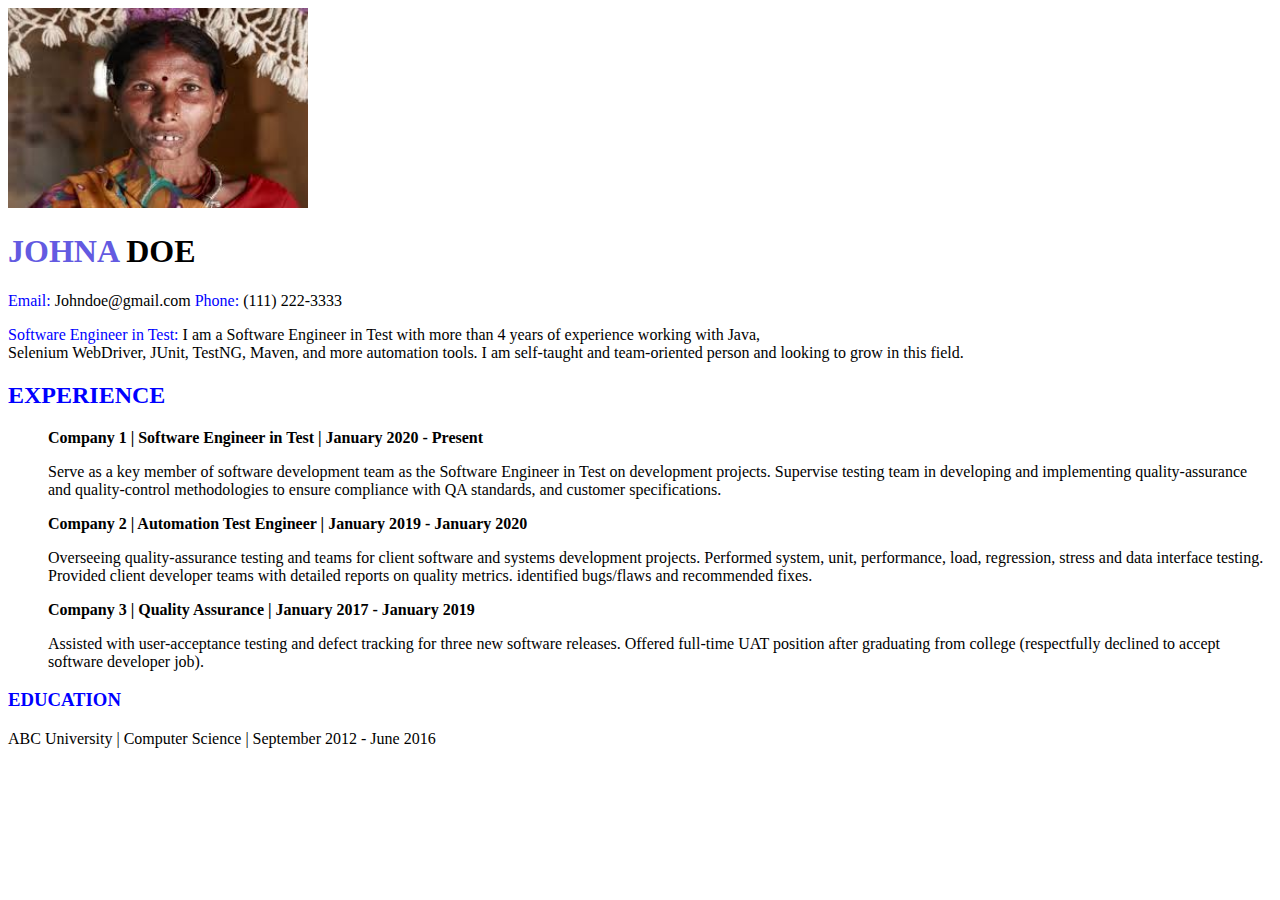
<file: 18-html-css/johndoeexcersise.html>
<!DOCTYPE html>
<html lang="en">
<head>
    <meta charset="UTF-8">
    <meta name="viewport" content="width=device-width, initial-scale=1.0">
    <title>Document</title>
    <link rel="stylesheet" href="JohnDoeStyle.css">
</head>


<body>
    <img src="johndoeexcersise.jpeg" alt="My person" width="300" height="200">
    <h1><span style="color: rgb(99, 90, 225)">JOHNA</span> DOE</h1>
    <p><span style="color: blue">Email: </span>Johndoe@gmail.com <span style="color: blue">Phone: </span>(111) 222-3333</p>

    <p><span style="color: blue">Software Engineer in Test:</span> I am a Software Engineer in Test with more than 4 years of experience working with Java, <br/>
        Selenium WebDriver, JUnit, TestNG, Maven, and more automation tools. I am self-taught and team-oriented person and looking to grow in this field.</p>


        <h2><span style="color: blue">EXPERIENCE</span></h2>
       <div class="experiencecontent"> 
        <p><strong>Company 1 | Software Engineer in Test | January 2020 - Present</strong></p>
        <p>Serve as a key member of software development team as the Software Engineer in Test on development projects. Supervise testing team in
            developing and implementing quality-assurance and quality-control methodologies to ensure compliance with QA standards, and customer
            specifications.</p>
        <p><strong>Company 2 | Automation Test Engineer | January 2019 - January 2020</strong></p>
        <p>Overseeing quality-assurance testing and teams for client software and systems development projects. Performed system, unit,
            performance, load, regression, stress and data interface testing. Provided client developer teams with detailed reports on quality metrics.
            identified bugs/flaws and recommended fixes.</p>
        <p><strong>Company 3 | Quality Assurance | January 2017 - January 2019</strong></p>
        <p>Assisted with user-acceptance testing and defect tracking for three new software releases. Offered full-time UAT position after graduating
            from college (respectfully declined to accept software developer job).</p>
        </div>

        <h3><span style="color: blue">EDUCATION</span></h3>
        <div class="Education content">
            <p>ABC University | Computer Science | September 2012 - June 2016</p>
        </div>
</body>
</html>
</file>
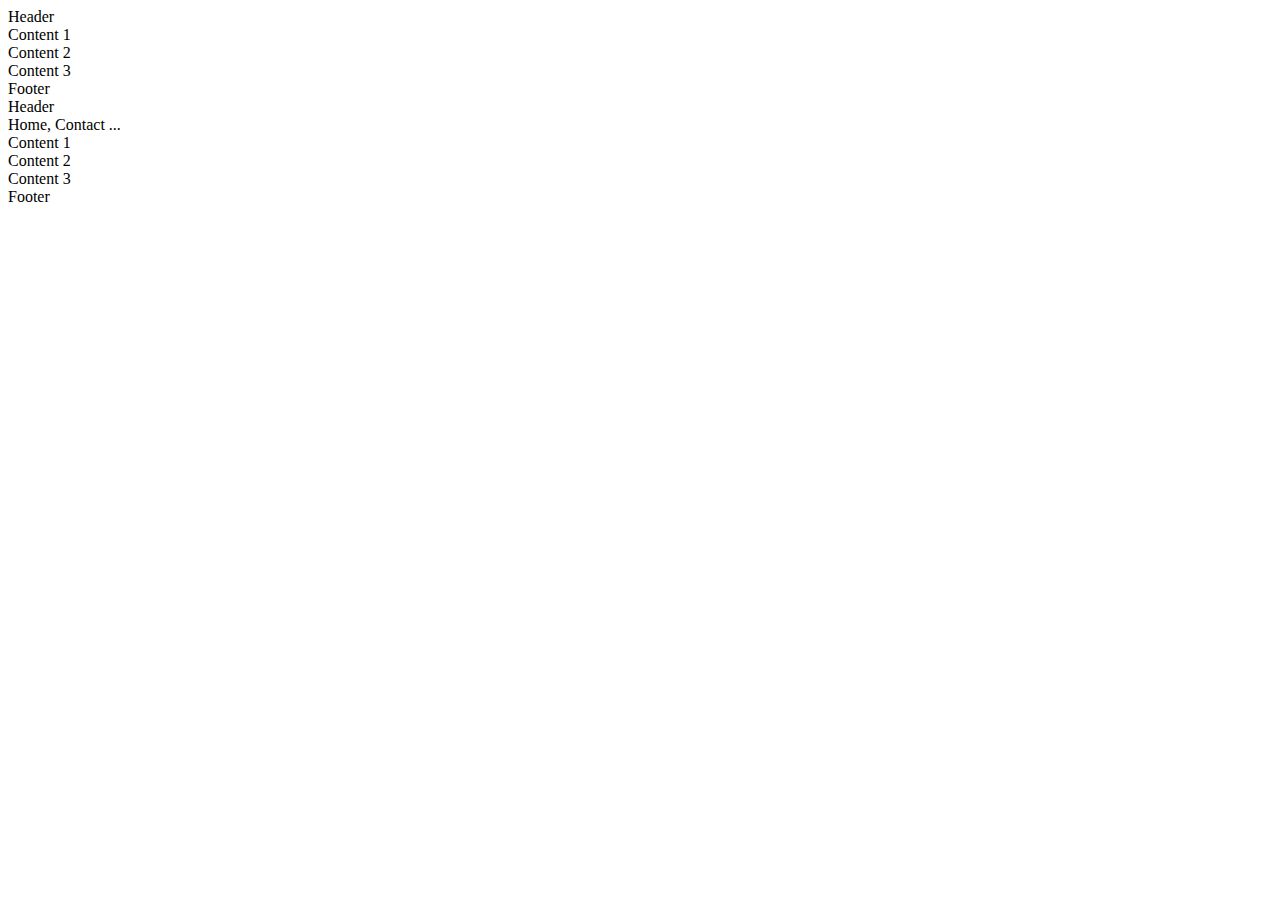
<file: 18-html-css/semantic.html>
<!DOCTYPE html>
<html lang="en">
<head>
    <meta charset="UTF-8">
    <meta name="viewport" content="width=device-width, initial-scale=1.0">
    <title>Semantic elements example</title>
</head>
<body>
    <div>Header</div>
    <div>
        <div>Content 1</div>
        <div>Content 2</div>
        <div>Content 3</div>
    </div>
    <div>Footer</div>



    <header>Header
        <div>Home, Contact ... </div>
    </header>
    <main>
        <section>Content 1</section>
        <section>Content 2</section>
        <section>Content 3</section>
    </main>
    <footer>Footer</footer>
</body>
</html>
</file>
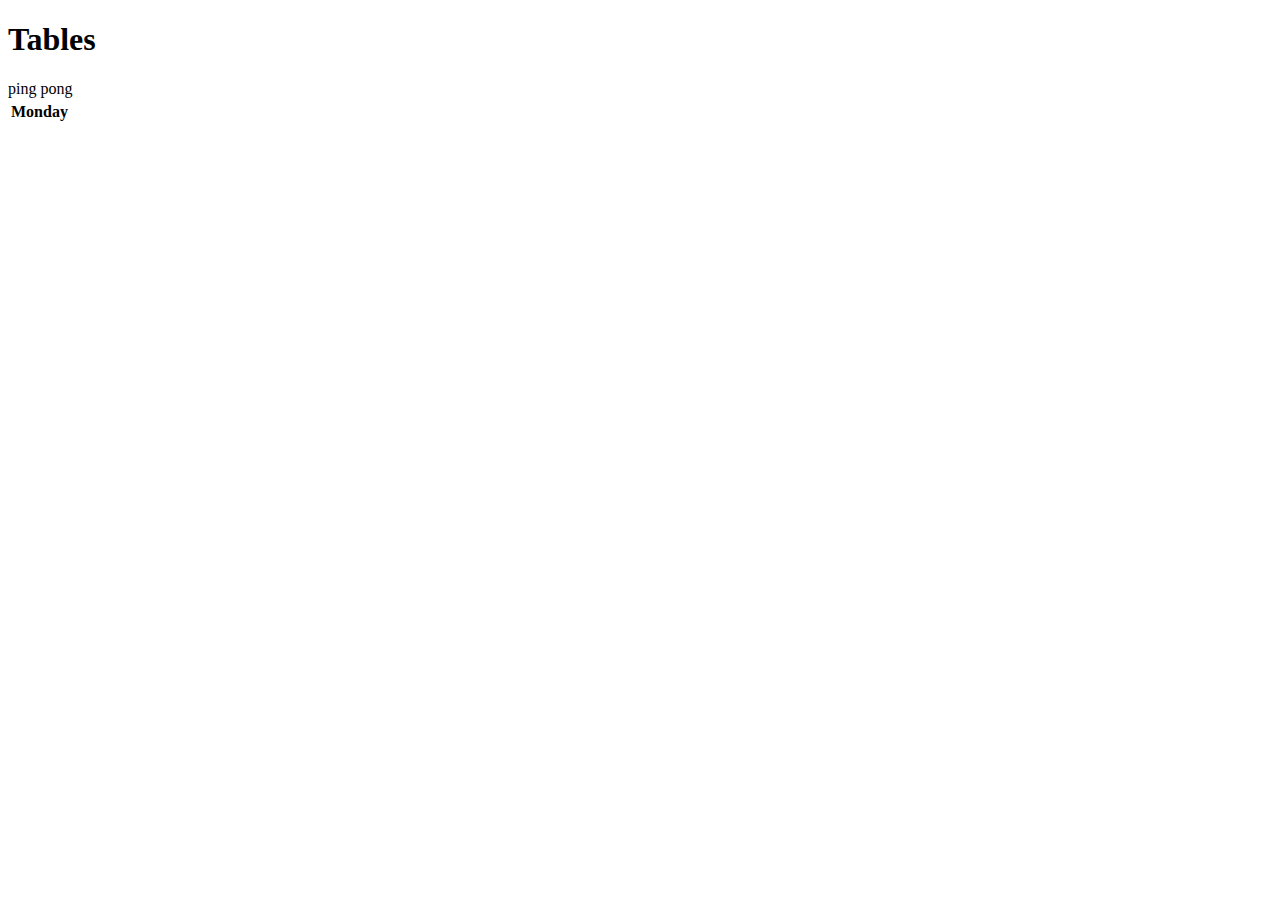
<file: 18-html-css/table.html>
<!DOCTYPE html>
<html lang="en">
<head>
    <meta charset="UTF-8">
    <meta name="viewport" content="width=device-width, initial-scale=1.0">
    <title>Document</title>
</head>
<body>
    <h1>Tables</h1>
    <table>
        <tr>ping pong</tr>
        <th>Monday</th>
    </table>
</body>
</html>
</file>
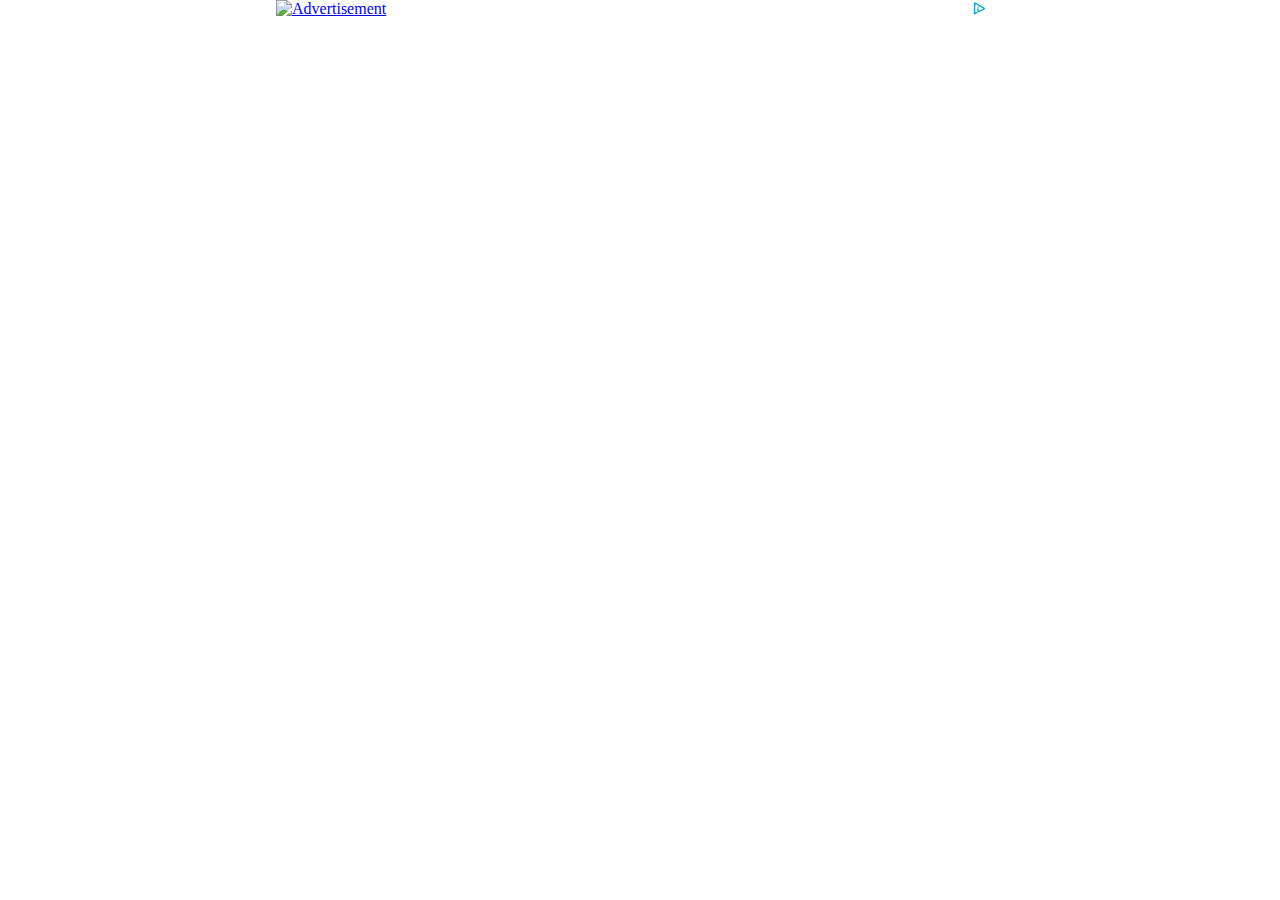
<file: 18-html-css/Automation Exercise - Account Created_files/ads.html>
<!DOCTYPE html>
<!-- saved from url=(1550)https://googleads.g.doubleclick.net/pagead/ads?gdpr=0&client=ca-pub-1677597403311019&output=html&h=90&adk=4137230182&adf=2438766580&pi=t.aa~a.1726328726~rp.4&w=804&abgtt=6&fwrn=4&fwrnh=100&lmt=1746743554&rafmt=1&to=qs&pwprc=4334590153&format=804x90&url=https%3A%2F%2Fautomationexercise.com%2Faccount_created&fwr=0&pra=3&rpe=1&resp_fmts=3&wgl=1&fa=40&uach=[base64]..&dt=1746743554664&bpp=1&bdt=1704&idt=1&shv=r20250507&mjsv=m202505070101&ptt=9&saldr=aa&abxe=1&cookie=ID%3D312a06ea3cc17276%3AT%3D1746729608%3ART%3D1746732103%3AS%3DALNI_MYGJDQOhqhbslf_bi6mi3gAru8OaA&gpic=UID%3D0000101c1d8b24e6%3AT%3D1746729608%3ART%3D1746732103%3AS%3DALNI_Mb3QZk8yH19RI94n6NxUn_prDZtLw&eo_id_str=ID%3Df43fa3d0525c389b%3AT%3D1746729608%3ART%3D1746732103%3AS%3DAA-AfjY6zf7ldIyI-pk24waYXLbt&prev_fmts=0x0%2C804x250&nras=3&correlator=8256943682987&frm=20&pv=1&u_tz=-300&u_his=5&u_h=1050&u_w=1680&u_ah=1025&u_aw=1680&u_cd=24&u_sd=1&dmc=8&adx=0&ady=926&biw=804&bih=762&scr_x=0&scr_y=0&eid=95358863%2C95358865%2C42532524%2C95333410%2C31092320%2C42533294%2C95356798&oid=2&pvsid=6680429375371056&tmod=1523855505&uas=0&nvt=1&ref=https%3A%2F%2Fautomationexercise.com%2Fsignup&fc=1920&brdim=1727%2C25%2C1727%2C25%2C1680%2C25%2C1423%2C849%2C804%2C762&vis=1&rsz=%7C%7Cs%7C&abl=NS&fu=128&bc=31&bz=1.77&td=1&tdf=2&psd=W251bGwsbnVsbCxudWxsLDNd&nt=1&ifi=3&uci=a!3&btvi=2&fsb=1&dtd=163 -->
<html><head><meta http-equiv="Content-Type" content="text/html; charset=UTF-8"><script>var jscVersion = 'r20250507';</script><script>var google_casm=[];</script><style>body {margin: 0;padding: 0;}#ad_iframe {border: 0px;vertical-align: bottom;width: 728px;height: 90px;position: absolute;left: 50%;margin-left: -364px;top: 0;margin-top: 0px;}</style><meta http-equiv="origin-trial" content="[base64]"></head><body data-magicword="99993108-833d-40a1-ac07-0fa59f402e0f" marginwidth="0" marginheight="0"><script></script><iframe title="Blank" id="ad_iframe" name="ad_iframe" scrolling="no" src="./saved_resource(5).html" frameborder="0" width="728px" height="90px"></iframe><script>var doc = document.getElementById('ad_iframe').contentWindow.document;doc.open('text/html', 'replace');doc.write('\x3c!doctype html\x3e\x3chtml\x3e\x3chead\x3e\x3cscript\x3evar jscVersion \x3d \x27r20250507\x27;\x3c/script\x3e\x3cscript\x3evar google_casm\x3d[];\x3c/script\x3e\x3c/head\x3e\x3cbody leftMargin\x3d\x220\x22 topMargin\x3d\x220\x22 marginwidth\x3d\x220\x22 marginheight\x3d\x220\x22\x3e\x3cdiv class\x3d\x22GoogleActiveViewInnerContainer\x22id\x3d\x22avic_CMf8p7X2lI0DFYWsOgUdOW8s7w\x22style\x3d\x22left:0px;top:0px;width:100%;height:100%;position:fixed;pointer-events:none;z-index:-9999;\x22\x3e\x3c/div\x3e\x3cdiv style\x3d\x22display:inline\x22class\x3d\x22GoogleActiveViewElement\x22data-google-av-cxn\x3d\x22https://pagead2.googlesyndication.com/pcs/activeview?xai\[base64]\x26amp;sai\x3dAMfl-YRl9BMZryb83Ocd5GLFNVIqes2BNq-BZMuYKlMye_JQvTvh7AHVJKFfjiTOJE0r8pob4bEO3MAIvWpITrSTlxjVt3CLRSxJbcKFHTxkpm4BwkUqj9N24ru4nBw\x26amp;sig\x3dCg0ArKJSzADzIwqf7H3eEAE\x26amp;cid\x3dCAQSOwDZpuyz8o4eG6E66vFatGyomKuMHIuQuiNSashHyEX4X1BA7T90IHqj0p-mCBCEsh1ZUXnm5VCGFOKaGAE\x22data-google-av-adk\x3d\x224137230182\x22data-google-av-metadata\x3d\x22la\x3d0\x26amp;xdi\x3d0\x26amp;\x22data-google-av-ufs-integrator-metadata\x3d\[base64]\x22data-google-av-override\x3d\x22-1\x22data-google-av-dm\x3d\x222\x22data-google-av-aid\x3d\x220\x22data-google-av-naid\x3d\x221\x22data-google-av-slift\x3d\x22\x22data-google-av-cpmav\x3d\x22\x22data-google-av-btr\x3d\x22\x22data-google-av-itpl\x3d\x2220\x22data-google-av-rs\x3d\x222\x22data-google-av-flags\x3d\x22[\x26quot;x%278440\x26#39;9efotm(\x26amp;753374%2bejvf/%27844\x26gt;\x26#39;9wuvb$\x26amp;56533\x26gt;!\x3d|vqc)!273794\x26amp;\x26lt;qqvb/%\x26lt;1735020!\x3dnehu`/!364\x3d5051!9abk{a($160210:3\x26amp;\x26lt;cbotf+*0150034:%2bejvf/%72;17613!\x3defdwa*\x26#39;76463;21$?ebkpb$\x26amp;0366717\x26gt;*\x26gt;bgipf+!3\x3d712363%9aihwc)!7202\x26lt;217\x26#39;9efotm(\x26amp;20061;48\x26amp;\x26gt;`dopb/%\x26lt;1707200!\x3d8(\x26amp;2005575?\x26amp;\x26gt;`dopb/%\x26lt;170642?!\x3d|vqc)!7201;\x3d50\x26#39;9wuvb$\x26amp;03641654*\x26gt;bgipf+!3\x3d731103%9aihwc)!7200?073\x26#39;9efotm(\x26amp;2004?51;\x26amp;\x26gt;`dopb/%\x26lt;17\x26gt;474\x26gt;!\x3dnehu`/!36406412!9abk{a($167745;\x3d\x26amp;\x26lt;cbotf+*01254133%2pvs`/!36383624!9abk{a($167574\x26gt;7\x26amp;\x26lt;qqvb/%\x26lt;104\x3d460!\x3dnehu`/!363;42\x26gt;7!9abk{a($1656;3?\x26lt;\x26amp;\x26lt;cbotf+*01011776%2bejvf/%72\x26gt;17266!\x3defdwa*\x26#39;7616?\x3d\x26lt;\x3d$?ebkpb$\x26amp;0335225\x26gt;*\x26gt;bgipfz\x26quot;]\x22\x3e\x3cDIV STYLE\x3d\x22position: absolute; left: 0px; top: 0px; visibility: hidden;\x22\x3e\x3cIMG SRC\x3d\x22https://pagead2.googlesyndication.com/pagead/gen_204?id\x3dxbid\x26dbm_b\x3dAKAmf-AyAHTgTyid7H1CfdzKc0Bw1HxIJQ-ggrjQzomDbtiFf6scB54KivLpD4FCKpaoIm4AR-wKlQ9S492EocEblb4TaGsgqzpExtuAn-mB3Z2tZ8Z7ae8\x22 BORDER\x3d0 WIDTH\x3d1 HEIGHT\x3d1 ALT\x3d\x22\x22 STYLE\x3d\x22display:none\x22\x3e\x3c/DIV\x3e\x3ciframe title\x3d\x22Blank\x22 src\x3d\x22https://googleads.g.doubleclick.net/xbbe/pixel?d\x3dCLbFxQEQq9bcARjs2dOHAjAB\x26v\x3dAPEucNVrPWbJoD8OwMj4Hg13LWdJ0RRBfF8nWHv--Yt5Spykcn1yzR9NhgdDsT-edQZEj8JpR6a-RYCjwi05OnaWH7YUHdt1wA\x22 style\x3d\x22display:none\x22 aria-hidden\x3d\x22true\x22\x3e\x3c/iframe\x3e\x3cdiv\x3e\x3cdiv style\x3d\x22position:absolute;\x22\x3e\x3cscript\x3eif (!window.mraid) {document.write(\x27\\x3cdiv id\x3d\x22ad_unit\x22\\x3e\x27);}document.write(\x27\\x3cdiv class\x3d\x22GoogleCreativeContainerClass\x22 \x27 +\x27id\x3d\x22gcc_ljAdaMfZNIXZ6tkPud6x-Q4\x22\\x3e\x27);(function() {var m \x3d document.createElement(\x27meta\x27);m.setAttribute(\x27data-jc\x27, \x2782\x27);m.setAttribute(\x27data-jc-version\x27, \x27r20250507\x27);var ss \x3d document.getElementsByTagName(\x27script\x27)[0];if (ss \x26\x26 ss.parentNode) {ss.parentNode.insertBefore(m, ss);}})();(function(){\x27use strict\x27;/*  Copyright The Closure Library Authors. SPDX-License-Identifier: Apache-2.0 */ var h\x3dthis||self;function k(a,d,b){if(a)for(let c\x3d0;a!\x3dnull\x26\x26c\x3c500\x26\x26!b(a);++c)a\x3dd(a)}function l(a,d){k(a,b\x3d\x3e{try{return b\x3d\x3d\x3db.parent?null:b.parent}catch(c){}return null},d)}function m(a,d){if(a.tagName\x3d\x3d\x22IFRAME\x22)d(a);else{a\x3da.querySelectorAll(\x22IFRAME\x22);for(let b\x3d0;b\x3ca.length\x26\x26!d(a[b]);++b);}}function n(a){return(a\x3da.ownerDocument)\x26\x26(a.parentWindow||a.defaultView)||null} function p(a,d,b){let c;try{c\x3dJSON.parse(b.data)}catch(f){}if(typeof c\x3d\x3d\x3d\x22object\x22\x26\x26c\x26\x26c.type\x3d\x3d\x3d\x22creativeLoad\x22){var g\x3dn(a);if(b.source\x26\x26g){var e;l(b.source,f\x3d\x3e{try{if(f.parent\x3d\x3d\x3dg)return e\x3df,!0}catch(q){}});e\x26\x26m(a,f\x3d\x3e{if(f.contentWindow\x3d\x3d\x3de)return d(c),!0})}}}function r(a){return typeof a\x3d\x3d\x3d\x22string\x22?document.getElementById(a):a};window.clsn\x3d(a,d)\x3d\x3e{const b\x3dr(a);if(b)if(b.onCreativeLoad)b.onCreativeLoad(d);else{var c\x3dd?[d]:[],g\x3de\x3d\x3e{for(let f\x3d0;f\x3cc.length;++f)try{c[f](1,e)}catch(q){}c\x3d{push:f\x3d\x3e{f(1,e)}}};b.onCreativeLoad\x3de\x3d\x3e{c.push(e)};b.setAttribute(\x22data-creative-load-listener\x22,\x22\x22);b.addEventListener(\x22creativeLoad\x22,e\x3d\x3e{g(e.detail)});h.addEventListener(\x22message\x22,e\x3d\x3e{p(b,g,e)})}};}).call(this); clsn(\x22gcc_ljAdaMfZNIXZ6tkPud6x-Q4\x22);document.write(\x27\\x3ca target\\x3d\\x22_blank\\x22 id\\x3d\\x22img_anch_CMf8p7X2lI0DFYWsOgUdOW8s7w\\x22 href\\x3d\\x22https://ad.doubleclick.net/pcs/click?xai\\[base64]\\x26amp;sai\\[base64]\\x26amp;sig\\x3dCg0ArKJSzJCif53AgDQN\\x26amp;fbs_aeid\\x3d%5Bgw_fbsaeid%5D\\x26amp;crd\\x3daHR0cHM6Ly9maXZlcnIuY29t\\x26amp;urlfix\\x3d1\\x26amp;adurl\\x3dhttp://fiverr.com%3Fdclid%3D%25edclid!\\x22 attributionsrc\\x3d\\x22\\x22\\x3e\\x3cimg src\\x3d\\x22https://s0.2mdn.net/simgad/5930899357917256573\\x22 alt\\x3d\\x22Advertisement\\x22 border\\x3d\\x220\\x22 width\\x3d\\x22728\\x22 height\\x3d\\x2290\\x22 style\\x3d\\x22display:block\\x22\\x3e\\x3c/a\\x3e\\x3cscript data-jc\\x3d\\x2274\\x22 data-jc-version\\x3d\\x22r20250507\\x22 data-jcp-a-id\\x3d\\x22img_anch_CMf8p7X2lI0DFYWsOgUdOW8s7w\\x22 data-jcp-for-sure-open-browser\\x3d\\x22false\\x22 data-jcp-for-sure-open-custom-tabs\\x3d\\x22false\\x22 data-jcp-cc-overlay\\x3d\\x22\\x22 data-jcp-cc-button\\x3d\\x22\\x22 data-jcp-is-fledge\\x3d\\x22false\\x22 data-jcp-turtlex-event-ad-signals\\x3d\\x22\\x22 data-jcp-turtlex-event-ad-metadata\\x3d\\x22\\x22\\x3e(function(){\\x27use strict\\x27;/*  Copyright The Closure Library Authors. SPDX-License-Identifier: Apache-2.0 */ var l\\x3dthis||self;function t(a){l.setTimeout(()\\x3d\\x3e{throw a;},0)};function u(a,b){a.__closure__error__context__984382||(a.__closure__error__context__984382\\x3d{});a.__closure__error__context__984382.severity\\x3db};let v\\x3dvoid 0;function w(){const a\\x3dError(\\x22int32\\x22);u(a,\\x22warning\\x22);return a};function x(a,b\\x3d!1){return b\\x26\\x26Symbol.for\\x26\\x26a?Symbol.for(a):a!\\x3dnull?Symbol(a):Symbol()}var y\\x3dx(),z\\x3dx(\\x22m_m\\x22,!0);const A\\x3dx(\\x22jas\\x22,!0);var B\\x3d{};function C(a,b){return b\\x3d\\x3d\\x3dvoid 0?a.h!\\x3d\\x3dD\\x26\\x26!!(2\\x26(a.g[A]|0)):!!(2\\x26b)\\x26\\x26a.h!\\x3d\\x3dD}const D\\x3d{};const aa\\x3dBigInt(Number.MIN_SAFE_INTEGER),ba\\x3dBigInt(Number.MAX_SAFE_INTEGER);const ca\\x3dNumber.isFinite;function E(a){if(typeof a!\\x3d\\x3d\\x22number\\x22)throw w();if(!ca(a))throw w();return a|0};function da(a){return a};function F(a,b,c,d){var e\\x3dd!\\x3d\\x3dvoid 0;d\\x3d!!d;const g\\x3d[];var f\\x3da.length;let h,k\\x3d4294967295,p\\x3d!1;const n\\x3d!!(b\\x2664),q\\x3dn?b\\x26128?0:-1:void 0;b\\x261||(h\\x3df\\x26\\x26a[f-1],h!\\x3dnull\\x26\\x26typeof h\\x3d\\x3d\\x3d\\x22object\\x22\\x26\\x26h.constructor\\x3d\\x3d\\x3dObject?(f--,k\\x3df):h\\x3dvoid 0,!n||b\\x26128||e||(p\\x3d!0,k\\x3d(ea??da)(k-q,q,a,h)+q));b\\x3dvoid 0;for(e\\x3d0;e\\x3cf;e++){let m\\x3da[e];if(m!\\x3dnull\\x26\\x26(m\\x3dc(m,d))!\\x3dnull)if(n\\x26\\x26e\\x3e\\x3dk){const r\\x3de-q;(b??(b\\x3d{}))[r]\\x3dm}else g[e]\\x3dm}if(h)for(let m in h){a\\x3dh[m];if(a\\x3d\\x3dnull||(a\\x3dc(a,d))\\x3d\\x3dnull)continue;f\\x3d+m;let r;n\\x26\\x26!Number.isNaN(f)\\x26\\x26(r\\x3df+q)\\x3ck?g[r]\\x3da: (b??(b\\x3d{}))[m]\\x3da}b\\x26\\x26(p?g.push(b):g[k]\\x3db);return g}function G(a){switch(typeof a){case \\x22number\\x22:return Number.isFinite(a)?a:\\x22\\x22+a;case \\x22bigint\\x22:return a\\x3e\\x3daa\\x26\\x26a\\x3c\\x3dba?Number(a):\\x22\\x22+a;case \\x22boolean\\x22:return a?1:0;case \\x22object\\x22:if(Array.isArray(a)){const b\\x3da[A]|0;return a.length\\x3d\\x3d\\x3d0\\x26\\x26b\\x261?void 0:F(a,b,G)}if(a[z]\\x3d\\x3d\\x3dB)return H(a);return}return a}let ea;function H(a){a\\x3da.g;return F(a,a[A]|0,G)};function fa(a){if(a\\x3d\\x3dnull){var b\\x3d32;a\\x3d[]}else{if(!Array.isArray(a))throw Error(\\x22narr\\x22);b\\x3da[A]|0;2048\\x26b\\x26\\x26!(2\\x26b)\\x26\\x26ha();if(b\\x26256)throw Error(\\x22farr\\x22);if(b\\x2664)return b\\x262048||(a[A]\\x3db|2048),a;var c\\x3da;b|\\x3d64;var d\\x3dc.length;if(d){var e\\x3dd-1;d\\x3dc[e];if(d!\\x3dnull\\x26\\x26typeof d\\x3d\\x3d\\x3d\\x22object\\x22\\x26\\x26d.constructor\\x3d\\x3d\\x3dObject){const g\\x3db\\x26128?0:-1;e-\\x3dg;if(e\\x3e\\x3d1024)throw Error(\\x22pvtlmt\\x22);for(const f in d){const h\\x3d+f;if(h\\x3ce)c[h+g]\\x3dd[f],delete d[f];else break}b\\x3db\\x26-8380417|(e\\x261023)\\x3c\\x3c13}}}a[A]\\x3db|2112;return a} function ha(){if(y!\\x3dnull){var a\\x3dv??(v\\x3d{});var b\\x3da[y]||0;b\\x3e\\x3d5||(a[y]\\x3db+1,a\\x3dError(),u(a,\\x22incident\\x22),t(a))}};function ia(a,b){if(typeof a!\\x3d\\x3d\\x22object\\x22)return a;if(Array.isArray(a)){var c\\x3da[A]|0;a.length\\x3d\\x3d\\x3d0\\x26\\x26c\\x261?a\\x3dvoid 0:c\\x262||(!b||4096\\x26c||16\\x26c?a\\x3dI(a,c,!1,b\\x26\\x26!(c\\x2616)):(a[A]|\\x3d34,c\\x264\\x26\\x26Object.freeze(a)));return a}if(a[z]\\x3d\\x3d\\x3dB){b\\x3da.g;const d\\x3db[A]|0;C(a,d)?c\\x3da:c\\x3dI(b,d);return c}}function I(a,b,c,d){d??(d\\x3d!!(34\\x26b));a\\x3dF(a,b,ia,d);d\\x3d32;c\\x26\\x26(d|\\x3d2);b\\x3db\\x268380609|d;a[A]\\x3db;return a};function J(a,b,c){if(a.h\\x3d\\x3d\\x3dD){var d\\x3da.g;d\\x3dI(d,d[A]|0);a.g\\x3dd;a.h\\x3dvoid 0;a.o\\x3dvoid 0;d\\x3d!0}else d\\x3d!1;if(!d\\x26\\x26C(a,a.g[A]|0))throw Error();a\\x3da.g;a:{var e\\x3da[A]|0;d\\x3db+-1;const g\\x3da.length-1;if(g\\x3e\\x3d0\\x26\\x26d\\x3e\\x3dg){const f\\x3da[g];if(f!\\x3dnull\\x26\\x26typeof f\\x3d\\x3d\\x3d\\x22object\\x22\\x26\\x26f.constructor\\x3d\\x3d\\x3dObject){f[b]\\x3dc;break a}}d\\x3c\\x3dg?a[d]\\x3dc:c!\\x3d\\x3dvoid 0\\x26\\x26(e\\x3d(e??a[A]|0)\\x3e\\x3e13\\x261023||536870912,b\\x3e\\x3de?c!\\x3dnull\\x26\\x26(a[e+-1]\\x3d{[b]:c}):a[d]\\x3dc)}}function K(a,b,c){if(c!\\x3dnull\\x26\\x26typeof c!\\x3d\\x3d\\x22string\\x22)throw Error();J(a,b,c)};var L\\x3dclass{constructor(a){this.g\\x3dfa(a)}toJSON(){return H(this)}};L.prototype[z]\\x3dB;L.prototype.toString\\x3dfunction(){return this.g.toString()};var ja\\x3dclass extends L{};var ka\\x3dclass extends L{};function M(a\\x3dwindow){return a};/*  Copyright Google LLC SPDX-License-Identifier: Apache-2.0 */ var N\\x3d/^\\\\s*(?!javascript:)(?:[\\\\w+.-]+:|[^:/?#]*(?:[/?#]|$))/i;let O;function P(a,b,c,d){const e\\x3d/^(https?:[^:?]+[/]pcs[/]click[^/]+?)(?:\\x26nx[^\\x26]+\\x26ny[^\\x26]+\\x26dim[^\\x26]+)?(\\x26adurl\\x3d.*)/.exec(a);return e?e[1]+`\\x26nx\\x3d${b}\\x26ny\\x3d${c}\\x26dim\\x3d${d}`+e[2]:a}function la(a){const b\\x3da.currentTarget,c\\x3db.querySelector(\\x22img[alt]\\x22);if(c){const {j:d,l:e,i:g}\\x3dQ(a,c.offsetLeft,c.offsetTop,c.width,c.height);a\\x3dP(b.href,d,e,g);N.test(a)\\x26\\x26(b.href\\x3da)}} var R\\x3d(a,b)\\x3d\\x3e{M(l)?.fence?.setReportEventDataForAutomaticBeacons({eventType:a,eventData:b,destination:[\\x22buyer\\x22],once:!0})},S\\x3d(a,b)\\x3d\\x3e{M(l)?.fence?.reportEvent({eventType:\\x22click\\x22,eventData:a,destination:[b]})};function T(a,b){const c\\x3dnew ka;K(c,1,a);a\\x3dJSON.stringify(H(O));K(c,4,a);K(c,10,Date.now().toString());R(\\x22reserved.top_navigation\\x22,JSON.stringify(H(c)));R(\\x22reserved.top_navigation_start\\x22,JSON.stringify(H(c)));S(JSON.stringify(H(c)),\\x22buyer\\x22);S(b,\\x22component-seller\\x22)} function Q(a,b,c,d,e){return{j:+Math.round(a.clientX-b),l:+Math.round(a.clientY-c),i:`${+d}x${+e}`,m:void 0}}function U(a,b){l.AFMA_Communicator!\\x3dvoid 0\\x26\\x26l.AFMA_Communicator.sendMessage!\\x3dvoid 0\\x26\\x26(a.preventDefault(),l.AFMA_Communicator.sendMessage(\\x22open\\x22,{a:\\x22app\\x22,u:a.currentTarget.href,system_browser:!0,use_first_package:!0,use_running_process:!0,use_custom_tabs:b}))};const V\\x3dfunction(a,b\\x3dnull){return b\\x26\\x26b.getAttribute(\\x22data-jc\\x22)\\x3d\\x3d\\x3dString(a)?b:document.querySelector(`[${\\x22data-jc\\x22}\\x3d\\x22${a}\\x22]`)}(74,document.currentScript);if(V\\x3d\\x3dnull)throw Error(\\x22JSC not found 74\\x22);const W\\x3d{},Z\\x3dV.attributes;for(let a\\x3dZ.length-1;a\\x3e\\x3d0;a--){const b\\x3dZ[a].name;b.indexOf(\\x22data-jcp-\\x22)\\x3d\\x3d\\x3d0\\x26\\x26(W[b.substring(9)]\\x3dZ[a].value)} (a\\x3d\\x3e{const b\\x3ddocument.getElementById(a[\\x22a-id\\x22]),c\\x3da[\\x22for-sure-open-browser\\x22]\\x3d\\x3d\\x3d\\x22true\\x22,d\\x3da[\\x22for-sure-open-custom-tabs\\x22]\\x3d\\x3d\\x3d\\x22true\\x22;var e\\x3da[\\x22cc-overlay\\x22],g\\x3da[\\x22cc-button\\x22];const f\\x3de?document.getElementById(e):null,h\\x3dg?document.getElementById(g):null;e\\x3da[\\x22is-fledge\\x22]\\x3d\\x3d\\x3d\\x22true\\x22;g\\x3df\\x26\\x26h;O\\x3dnew ja;if(e){const k\\x3dg?f:b.querySelector(\\x22img[alt]\\x22);(g?f:b).addEventListener(\\x22mousedown\\x22,q\\x3d\\x3e{const {j:m,l:r,i:X,m:Y}\\x3dQ(q,k.offsetLeft,k.offsetTop,k.clientWidth,k.clientHeight);m\\x26\\x26J(O,2,m\\x3d\\x3dnull?m:E(m));r\\x26\\x26J(O,3,r\\x3d\\x3dnull?r: E(r));X\\x26\\x26K(O,7,X);Y\\x26\\x26K(O,4,Y)});const p\\x3da[\\x22turtlex-event-ad-signals\\x22],n\\x3da[\\x22turtlex-event-ad-metadata\\x22];h?(h.addEventListener(\\x22click\\x22,()\\x3d\\x3e{T(p,n)}),h.addEventListener(\\x22auxclick\\x22,()\\x3d\\x3e{T(p,n)})):(b.addEventListener(\\x22click\\x22,()\\x3d\\x3e{T(p,n)}),b.addEventListener(\\x22auxclick\\x22,()\\x3d\\x3e{T(p,n)}))}else if(b.addEventListener(\\x22mousedown\\x22,la),g\\x26\\x26f.addEventListener(\\x22mousedown\\x22,k\\x3d\\x3e{const {j:p,l:n,i:q}\\x3dQ(k,f.offsetLeft,f.offsetTop,f.clientWidth,f.clientHeight);k\\x3dP(h.href,p,n,q);N.test(k)\\x26\\x26(h.href\\x3dk)}),c||d)b.addEventListener(\\x22click\\x22, k\\x3d\\x3e{U(k,d)}),h\\x26\\x26h.addEventListener(\\x22click\\x22,k\\x3d\\x3e{U(k,d)})})(W);}).call(this);\\x3c/script\\x3e\x27);document.write(\x27\\x3c/div\\x3e\x27);document.write(\x27\\x3cstyle\\x3ediv{margin:0;padding:0;}.abgcp{height:15px;padding-right:1px;padding-top:1px;padding-left:9px;padding-bottom:9px;right:0px;top:0px;position:absolute;width:31px;z-index:2147483646;}.abgc{display:block;height:15px;position:absolute;right:1px;top:1px;text-rendering:geometricPrecision;z-index:2147483646;}.abgb{display:inline-block;height:15px;}.abgc,.abgcp,.jar .abgc,.jar .abgcp,.jar .cbb{opacity:1;}.abgc{cursor:pointer;}.cbb{cursor:pointer;height:15px;width:15px;z-index:2147483646;background-color:#ffffff;opacity:0;}.cbb svg{position:absolute;top:0;right:0;height:15px;width:15px;stroke:#00aecd;fill:#00aecd;stroke-width:1.25;}.abgb{position:absolute;right:16px;top:0px;}.cbb{position:absolute;right:0px;top:0px;}.abgs{display:none;height:100%;}.abgl{text-decoration:none;}.abgs svg,.abgb svg{display:inline-block;height:15px;width:auto;vertical-align:top;}.abgc .il-wrap{background-color:#ffffff;height:15px;white-space:nowrap;}.abgc .il-wrap.exp{border-bottom-left-radius:5px;}.abgc .il-text,.abgc .il-icon{display:inline-block;}.abgc .il-text{padding-right:1px;padding-left:5px;height:15px;width:55px;}.abgc .il-icon{height:15px;width:15px;}.abgc .il-text svg{fill:#000000;}.abgc .il-icon svg{fill:#00aecd}\\x3c/style\\x3e\\x3cdiv id\\x3d\\x22abgcp\\x22 class\\x3d\\x22abgcp\\x22\\x3e\\x3cdiv id\\x3d\\x22abgc\\x22 class\\x3d\\x22abgc\\x22 dir\\x3d\\x22ltr\\x22\\x3e\\x3cdiv id\\x3d\\x22abgb\\x22 class\\x3d\\x22abgb\\x22\\x3e\\x3cdiv class\\x3d\\x22il-wrap\\x22\\x3e\\x3cdiv class\\x3d\\x22il-icon\\x22\\x3e\\x3csvg xmlns\\x3d\\x22http://www.w3.org/2000/svg\\x22 xmlns:xlink\\x3d\\x22http://www.w3.org/1999/xlink\\x22 viewBox\\x3d\\x220 0 15 15\\x22\\x3e\\x3ccircle cx\\x3d\\x226\\x22 cy\\x3d\\x226\\x22 r\\x3d\\x220.67\\x22\\x3e\\x3c/circle\\x3e\\x3cpath d\\x3d\\x22M4.2,11.3Q3.3,11.8,3.3,10.75L3.3,4.1Q3.3,3.1,4.3,3.5L10.4,7.0Q12.0,7.5,10.4,8.0L6.65,10.0L6.65,7.75a0.65,0.65,0,1,0,-1.3,0L5.35,10.75a0.9,0.9,0,0,0,1.3,0.8L12.7,8.2Q13.7,7.5,12.7,6.7L3.3,1.6Q2.2,1.3,1.8,2.5L1.8,12.5Q2.2,13.9,3.3,13.3L4.8,12.5A0.3,0.3,0,1,0,4.2,11.3Z\\x22\\x3e\\x3c/path\\x3e\\x3c/svg\\x3e\\x3c/div\\x3e\\x3c/div\\x3e\\x3c/div\\x3e\\x3cdiv id\\x3d\\x22abgs\\x22 class\\x3d\\x22abgs\\x22\\x3e\\x3ca id\\x3d\\x22abgl\\x22 class\\x3d\\x22abgl\\x22 href\\x3d\\x22https://adssettings.google.com/whythisad?source\\x3ddisplay\\x26amp;reasons\\[base64]\\x22 target\\x3d\\x22_blank\\x22\\x3e\\x3c/a\\x3e\\x3c/div\\x3e\\x3cdiv id\\x3d\\x22cbb\\x22 class\\x3d\\x22cbb\\x22 tabindex\\x3d\\x220\\x22 role\\x3d\\x22button\\x22\\x3e\\x3csvg xmlns\\x3d\\x22http://www.w3.org/2000/svg\\x22 xmlns:xlink\\x3d\\x22http://www.w3.org/1999/xlink\\x22 viewBox\\x3d\\x220 0 15 15\\x22\\x3e\\x3cpath d\\x3d\\x22M3.25,3.25l8.5,8.5M11.75,3.25l-8.5,8.5\\x22/\\x3e\\x3c/svg\\x3e\\x3c/div\\x3e\\x3c/div\\x3e\\x3c/div\\x3e\\x3cstyle\\x3e.mute_panel{z-index:2147483646;}.abgac{position:absolute;left:0px;top:0px;z-index:2147483646;display:none;width:100%;height:100%;background-color:#FAFAFA;}.mlsc{height:100%;display:flex;justify-content:center;align-items:center;}.mls{animation:mlskf 2s linear infinite;height:50%;width:50%;}.mlsd{stroke-dasharray:1,189;stroke-dashoffset:0;animation:mlsdkf 1.4s ease-in-out infinite;}@keyframes mlskf{100%{transform:rotate(360deg);}}@keyframes mlsdkf{0%{stroke-dasharray:1,189;stroke-dashoffset:0;}50%{stroke-dasharray:134,189;stroke-dashoffset:-53px;}100%{stroke-dasharray:134,189;stroke-dashoffset:-188px;}}\\x3c/style\\x3e\\x3cdiv id\\x3d\\x22mute_panel\\x22 class\\x3d\\x22mute_panel\\x22 aria-hidden\\x3d\\x22true\\x22\\x3e\\x3cdiv id\\x3d\\x22abgac\\x22 class\\x3d\\x22abgac\\x22 aria-hidden\\x3d\\x22true\\x22\\x3e\\x3cdiv id\\x3d\\x22mlsc\\x22 class\\x3d\\x22mlsc\\x22\\x3e\\x3csvg class\\x3d\\x22mls\\x22 viewBox\\x3d\\x2250 50 100 100\\x22\\x3e\\x3ccircle class\\x3d\\x22mlsd\\x22 cx\\x3d\\x22100\\x22 cy\\x3d\\x22100\\x22 r\\x3d\\x2230\\x22 fill\\x3d\\x22none\\x22 stroke\\x3d\\x22#9E9E9E\\x22 stroke-width\\x3d\\x223\\x22/\\x3e\\x3c/svg\\x3e\\x3c/div\\x3e\\x3c/div\\x3e\\x3c/div\\x3e\\x3cscript data-jc\\x3d\\x2260\\x22 src\\x3d\\x22https://pagead2.googlesyndication.com/pagead/js/r20250507/r20110914/abg_lite_fy2021.js\\x22 async data-jc-version\\x3d\\x22r20250507\\x22 data-jcp-attribution-data\\x3d\\x22[[null,\\x26quot;https://googleads.g.doubleclick.net/pagead/images/mtad/x_blue.png\\x26quot;,null,\\x26quot;https://googleads.g.doubleclick.net/pagead/images/mtad/x_blue.png\\x26quot;,\\x26quot;https://googleads.g.doubleclick.net/pagead/interaction/?ai\\[base64]\\\\u0026sigh\\x3dl8INhuQ0t40\\\\u0026cid\\x3dCAQSOwDZpuyz8o4eG6E66vFatGyomKuMHIuQuiNSashHyEX4X1BA7T90IHqj0p-mCBCEsh1ZUXnm5VCGFOKaGAE\\x26quot;,\\x26quot;D4iPJBRN5QYIzYua_JoSEMPw5qFOGPLL540BIgpmaXZlcnIuY29tMggIBRMYvowCFEIXY2EtcHViLTE2Nzc1OTc0MDMzMTEwMTlIBFgAcAE\\x26quot;,[\\x26quot;user_feedback_menu_interaction\\x26quot;,\\x26quot;\\x26quot;,0],null,null,null,null,\\x26quot;What was wrong with this ad?\\x26quot;,null,\\x26quot;https://googleads.g.doubleclick.net/pagead/images/mtad/back_blue.png\\x26quot;,\\x26quot;Thanks for the feedback!\\x26quot;,\\x26quot;We’ll review this ad to improve the experience in the future.\\x26quot;,\\x26quot;Thanks for the feedback!\\x26quot;,\\x26quot;We’ll use your feedback to review ads on this site.\\x26quot;,null,null,null,\\x26quot;Closing ad: %1$d\\x26quot;,null,\\x26quot;https://googleads.g.doubleclick.net/pagead/images/mtad/ad_choices_blue.png\\x26quot;,\\x26quot;https://www.google.com/url?ct\\x3dabg\\\\u0026q\\x3dhttps://www.google.com/adsense/support/bin/request.py%3Fcontact%3Dabg_afc%26url%3D%26gl%3DUS%26hl%3Den%26ai0%3D\\\\u0026usg\\x3dAOvVaw3TcfxaWsjgYHkyyJUvJpAT\\x26quot;,\\x26quot;https://googleads.g.doubleclick.net/pagead/images/mtad/x_blue.png\\x26quot;,0,[[\\x26quot;Send feedback\\x26quot;,[\\x26quot;user_feedback_menu_option\\x26quot;,\\x26quot;1\\x26quot;,1],[\\x26quot;What was wrong with this ad?\\x26quot;,[[\\x26quot;Ad was inappropriate\\x26quot;,[\\x26quot;mute_survey_option\\x26quot;,\\x26quot;8\\x26quot;,1]],[\\x26quot;Ad covered content\\x26quot;,[\\x26quot;mute_survey_option\\x26quot;,\\x26quot;3\\x26quot;,1]],[\\x26quot;Not interested in this ad\\x26quot;,[\\x26quot;mute_survey_option\\x26quot;,\\x26quot;7\\x26quot;,1]],[\\x26quot;Seen this ad multiple times\\x26quot;,[\\x26quot;mute_survey_option\\x26quot;,\\x26quot;2\\x26quot;,1]]]],[\\x26quot;user_feedback_undo\\x26quot;,\\x26quot;1\\x26quot;,1]]],[\\x26quot;https://googleads.g.doubleclick.net/pagead/images/adchoices/iconx2-000000.png\\x26quot;,\\x26quot;AdChoices\\x26quot;,\\x26quot;Ad closed by %1$s\\x26quot;,null,\\x26quot;https://www.gstatic.com/images/branding/googlelogo/2x/googlelogo_dark_color_84x28dp.png\\x26quot;,\\x26quot;Send feedback\\x26quot;,\\x26quot;Thanks. Feedback improves Google ads\\x26quot;,null,null,null,null,null,null,\\x26quot;See my Google ad settings\\x26quot;,null,\\x26quot;https://www.gstatic.com\\x26quot;,\\x26quot;\\x26quot;,\\x26quot;Ads by %1$s\\x26quot;,\\x26quot;Ad settings\\x26quot;,\\x26quot;https://adssettings.google.com\\x26quot;,null,null,null,0,null,null,0,0,1],\\x26quot;[base64],-xf0HtpsOWZZE3MMaGiaBw\\x26quot;,\\x26quot;https://adssettings.google.com/whythisad?source\\x3ddisplay\\\\u0026reasons\\[base64]\\x26quot;,\\x26quot;Why this ad?\\x26quot;,1,0],null,null,0,null,0,0,1,0,0,0,1,0,0,0,null,0,1,0,null,[[\\x26quot;post_click_menu_height_when_bottom_anchor_on_mobile\\x26quot;,\\x26quot;0\\x26quot;],[\\x26quot;show_ad_after_mute\\x26quot;,\\x26quot;false\\x26quot;],[\\x26quot;jake_ui_extension\\x26quot;,\\x26quot;jake_default_ui\\x26quot;]],90,728,0,null,null,0,null,null,\\x26quot;right\\x26quot;,0,null,\\x26quot;r20250507/r20110914\\x26quot;,null,0,null,0]\\x22\\x3e\\x3c/script\\x3e\x27);if (!window.mraid) {document.write(\x27\\x3c/div\\x3e\x27);}(function() {(function(){var s \x3d document.createElement(\x27script\x27);s.setAttribute(\x27data-jc\x27, \x2786\x27);s.src \x3d \x27https://pagead2.googlesyndication.com/pagead/js/r20250507/r20110914/elements/html/omrhp_fy2021.js\x27;s.setAttribute(\x27data-jc-version\x27, \x27r20250507\x27);var ss \x3d document.getElementsByTagName(\x27script\x27)[0];if (ss \x26\x26 ss.parentNode) {ss.parentNode.insertBefore(s, ss);}})();window.dicnf \x3d {eavp: true,ebrp: true,apfa: true,atsb: true,bvst: \x27r20250507\x27,eeid: \x27ljAdaMfZNIXZ6tkPud6x-Q4\x27,aunb: true,adsg: \x27\x27,admetadata: \x27\x27,uffp: true,espa: true,};(function(){function aa(a){var b\x3d0;return function(){return b\x3ca.length?{done:!1,value:a[b++]}:{done:!0}}}var ba\x3dtypeof Object.defineProperties\x3d\x3d\x22function\x22?Object.defineProperty:function(a,b,c){if(a\x3d\x3dArray.prototype||a\x3d\x3dObject.prototype)return a;a[b]\x3dc.value;return a}; function ca(a){a\x3d[\x22object\x22\x3d\x3dtypeof globalThis\x26\x26globalThis,a,\x22object\x22\x3d\x3dtypeof window\x26\x26window,\x22object\x22\x3d\x3dtypeof self\x26\x26self,\x22object\x22\x3d\x3dtypeof global\x26\x26global];for(var b\x3d0;b\x3ca.length;++b){var c\x3da[b];if(c\x26\x26c.Math\x3d\x3dMath)return c}throw Error(\x22Cannot find global object\x22);}var ea\x3dca(this);function n(a,b){if(b)a:{var c\x3dea;a\x3da.split(\x22.\x22);for(var d\x3d0;d\x3ca.length-1;d++){var e\x3da[d];if(!(e in c))break a;c\x3dc[e]}a\x3da[a.length-1];d\x3dc[a];b\x3db(d);b!\x3dd\x26\x26b!\x3dnull\x26\x26ba(c,a,{configurable:!0,writable:!0,value:b})}} var fa\x3dtypeof Object.create\x3d\x3d\x22function\x22?Object.create:function(a){function b(){}b.prototype\x3da;return new b},ha;if(typeof Object.setPrototypeOf\x3d\x3d\x22function\x22)ha\x3dObject.setPrototypeOf;else{var ia;a:{var ja\x3d{a:!0},ka\x3d{};try{ka.__proto__\x3dja;ia\x3dka.a;break a}catch(a){}ia\x3d!1}ha\x3dia?function(a,b){a.__proto__\x3db;if(a.__proto__!\x3d\x3db)throw new TypeError(a+\x22 is not extensible\x22);return a}:null}var la\x3dha; function r(a,b){a.prototype\x3dfa(b.prototype);a.prototype.constructor\x3da;if(la)la(a,b);else for(var c in b)if(c!\x3d\x22prototype\x22)if(Object.defineProperties){var d\x3dObject.getOwnPropertyDescriptor(b,c);d\x26\x26Object.defineProperty(a,c,d)}else a[c]\x3db[c];a.ga\x3db.prototype}function ma(a){var b\x3dtypeof Symbol!\x3d\x22undefined\x22\x26\x26Symbol.iterator\x26\x26a[Symbol.iterator];if(b)return b.call(a);if(typeof a.length\x3d\x3d\x22number\x22)return{next:aa(a)};throw Error(String(a)+\x22 is not an iterable or ArrayLike\x22);} var na\x3dtypeof Object.assign\x3d\x3d\x22function\x22?Object.assign:function(a,b){for(var c\x3d1;c\x3carguments.length;c++){var d\x3darguments[c];if(d)for(var e in d)Object.prototype.hasOwnProperty.call(d,e)\x26\x26(a[e]\x3dd[e])}return a};n(\x22Object.assign\x22,function(a){return a||na});function oa(){for(var a\x3dNumber(this),b\x3d[],c\x3da;c\x3carguments.length;c++)b[c-a]\x3darguments[c];return b}n(\x22globalThis\x22,function(a){return a||ea});n(\x22Object.is\x22,function(a){return a?a:function(b,c){return b\x3d\x3d\x3dc?b!\x3d\x3d0||1/b\x3d\x3d\x3d1/c:b!\x3d\x3db\x26\x26c!\x3d\x3dc}}); n(\x22Array.prototype.includes\x22,function(a){return a?a:function(b,c){var d\x3dthis;d instanceof String\x26\x26(d\x3dString(d));var e\x3dd.length;c\x3dc||0;for(c\x3c0\x26\x26(c\x3dMath.max(c+e,0));c\x3ce;c++){var g\x3dd[c];if(g\x3d\x3d\x3db||Object.is(g,b))return!0}return!1}}); n(\x22String.prototype.includes\x22,function(a){return a?a:function(b,c){if(this\x3d\x3dnull)throw new TypeError(\x22The \x27this\x27 value for String.prototype.includes must not be null or undefined\x22);if(b instanceof RegExp)throw new TypeError(\x22First argument to String.prototype.includes must not be a regular expression\x22);return this.indexOf(b,c||0)!\x3d\x3d-1}});n(\x22Number.isFinite\x22,function(a){return a?a:function(b){return typeof b!\x3d\x3d\x22number\x22?!1:!isNaN(b)\x26\x26b!\x3d\x3dInfinity\x26\x26b!\x3d\x3d-Infinity}});n(\x22Number.MAX_SAFE_INTEGER\x22,function(){return 9007199254740991}); n(\x22Number.MIN_SAFE_INTEGER\x22,function(){return-9007199254740991});n(\x22Number.isNaN\x22,function(a){return a?a:function(b){return typeof b\x3d\x3d\x3d\x22number\x22\x26\x26isNaN(b)}});/*  Copyright The Closure Library Authors. SPDX-License-Identifier: Apache-2.0 */ var y\x3dthis||self;function pa(a){y.setTimeout(function(){throw a;},0)};var qa\x3dArray.prototype.indexOf?function(a,b){return Array.prototype.indexOf.call(a,b,void 0)}:function(a,b){if(typeof a\x3d\x3d\x3d\x22string\x22)return typeof b!\x3d\x3d\x22string\x22||b.length!\x3d1?-1:a.indexOf(b,0);for(var c\x3d0;c\x3ca.length;c++)if(c in a\x26\x26a[c]\x3d\x3d\x3db)return c;return-1},ra\x3dArray.prototype.forEach?function(a,b){Array.prototype.forEach.call(a,b,void 0)}:function(a,b){for(var c\x3da.length,d\x3dtypeof a\x3d\x3d\x3d\x22string\x22?a.split(\x22\x22):a,e\x3d0;e\x3cc;e++)e in d\x26\x26b.call(void 0,d[e],e,a)};function sa(a){sa[\x22 \x22](a);return a}sa[\x22 \x22]\x3dfunction(){};var ta\x3d{},A\x3dnull;var ua\x3dvoid 0;var va\x3dtypeof Symbol\x3d\x3d\x3d\x22function\x22\x26\x26typeof Symbol()\x3d\x3d\x3d\x22symbol\x22;function wa(a,b,c){return typeof Symbol\x3d\x3d\x3d\x22function\x22\x26\x26typeof Symbol()\x3d\x3d\x3d\x22symbol\x22?(c\x3d\x3d\x3dvoid 0?0:c)\x26\x26Symbol.for\x26\x26a?Symbol.for(a):a!\x3dnull?Symbol(a):Symbol():b}var xa\x3dwa(\x22jas\x22,void 0,!0),ya\x3dwa(void 0,\x220actk\x22),za\x3dwa(\x22m_m\x22,\x22fa\x22,!0);var Aa\x3d{ea:{value:0,configurable:!0,writable:!0,enumerable:!1}},Ba\x3dObject.defineProperties,B\x3dva?xa:\x22ea\x22,Ca,Da\x3d[];C(Da,7);Ca\x3dObject.freeze(Da);function C(a,b){va||B in a||Ba(a,Aa);a[B]\x3db};var Ea\x3d{};function Fa(a,b){return b\x3d\x3d\x3dvoid 0?a.g!\x3d\x3dGa\x26\x26!!(2\x26(a.m[B]|0)):!!(2\x26b)\x26\x26a.g!\x3d\x3dGa}var Ga\x3d{};var Ha\x3dtypeof y.BigInt\x3d\x3d\x3d\x22function\x22\x26\x26typeof y.BigInt(0)\x3d\x3d\x3d\x22bigint\x22;var Ja\x3dNumber.MIN_SAFE_INTEGER.toString(),Ka\x3dHa?BigInt(Number.MIN_SAFE_INTEGER):void 0,La\x3dNumber.MAX_SAFE_INTEGER.toString(),Ma\x3dHa?BigInt(Number.MAX_SAFE_INTEGER):void 0;function Na(a,b){if(a.length\x3eb.length)return!1;if(a.length\x3cb.length||a\x3d\x3d\x3db)return!0;for(var c\x3d0;c\x3ca.length;c++){var d\x3da[c],e\x3db[c];if(d\x3ee)return!1;if(d\x3ce)return!0}};function Oa(a){if(typeof a!\x3d\x3d\x22boolean\x22){var b\x3dtypeof a;throw Error(\x22Expected boolean but got \x22+(b!\x3d\x22object\x22?b:a?Array.isArray(a)?\x22array\x22:b:\x22null\x22)+\x22: \x22+a);}return a};function Pa(a){return a};function Qa(a,b,c,d){var e\x3dd!\x3d\x3dvoid 0;d\x3d!!d;var g\x3d[],f\x3da.length,h\x3d4294967295,k\x3d!1,l\x3d!!(b\x2664),p\x3dl?b\x26128?0:-1:void 0;if(!(b\x261)){var m\x3df\x26\x26a[f-1];m!\x3dnull\x26\x26typeof m\x3d\x3d\x3d\x22object\x22\x26\x26m.constructor\x3d\x3d\x3dObject?(f--,h\x3df):m\x3dvoid 0;if(l\x26\x26!(b\x26128)\x26\x26!e){k\x3d!0;var q;h\x3d((q\x3dRa)!\x3dnull?q:Pa)(h-p,p,a,m)+p}}b\x3dvoid 0;for(e\x3d0;e\x3cf;e++)if(q\x3da[e],q!\x3dnull\x26\x26(q\x3dc(q,d))!\x3dnull)if(l\x26\x26e\x3e\x3dh){var x\x3de-p,t\x3dvoid 0;((t\x3db)!\x3dnull?t:b\x3d{})[x]\x3dq}else g[e]\x3dq;if(m)for(var v in m)a\x3dm[v],a!\x3dnull\x26\x26(a\x3dc(a,d))!\x3dnull\x26\x26(f\x3d+v,e\x3dvoid 0,l\x26\x26!Number.isNaN(f)\x26\x26 (e\x3df+p)\x3ch?g[e]\x3da:(f\x3dvoid 0,((f\x3db)!\x3dnull?f:b\x3d{})[v]\x3da));b\x26\x26(k?g.push(b):g[h]\x3db);return g}function Sa(a){switch(typeof a){case \x22number\x22:return Number.isFinite(a)?a:\x22\x22+a;case \x22bigint\x22:return(Ha?a\x3e\x3dKa\x26\x26a\x3c\x3dMa:a[0]\x3d\x3d\x3d\x22-\x22?Na(a,Ja):Na(a,La))?Number(a):\x22\x22+a;case \x22boolean\x22:return a?1:0;case \x22object\x22:if(Array.isArray(a)){var b\x3da[B]|0;return a.length\x3d\x3d\x3d0\x26\x26b\x261?void 0:Qa(a,b,Sa)}if(a[za]\x3d\x3d\x3dEa)return D(a);return}return a}var Ra;function D(a){a\x3da.m;return Qa(a,a[B]|0,Sa)};function E(a,b,c){var d\x3dd\x3d\x3d\x3dvoid 0?0:d;if(a\x3d\x3dnull){var e\x3d32;c?(a\x3d[c],e|\x3d128):a\x3d[];b\x26\x26(e\x3de\x26-8380417|(b\x261023)\x3c\x3c13)}else{if(!Array.isArray(a))throw Error(\x22narr\x22);e\x3da[B]|0;2048\x26e\x26\x26!(2\x26e)\x26\x26Ta();if(e\x26256)throw Error(\x22farr\x22);if(e\x2664)return d!\x3d\x3d0||e\x262048||C(a,e|2048),a;if(c\x26\x26(e|\x3d128,c!\x3d\x3da[0]))throw Error(\x22mid\x22);a:{c\x3da;e|\x3d64;var g\x3dc.length;if(g){var f\x3dg-1,h\x3dc[f];if(h!\x3dnull\x26\x26typeof h\x3d\x3d\x3d\x22object\x22\x26\x26h.constructor\x3d\x3d\x3dObject){b\x3de\x26128?0:-1;f-\x3db;if(f\x3e\x3d1024)throw Error(\x22pvtlmt\x22);for(var k in h)g\x3d+k,g\x3cf\x26\x26(c[g+b]\x3dh[k], delete h[k]);e\x3de\x26-8380417|(f\x261023)\x3c\x3c13;break a}}if(b){k\x3dMath.max(b,g-(e\x26128?0:-1));if(k\x3e1024)throw Error(\x22spvt\x22);e\x3de\x26-8380417|(k\x261023)\x3c\x3c13}}}e|\x3d64;d\x3d\x3d\x3d0\x26\x26(e|\x3d2048);C(a,e);return a}function Ta(){if(ya!\x3dnull){var a;var b\x3d(a\x3dua)!\x3dnull?a:ua\x3d{};a\x3db[ya]||0;a\x3e\x3d5||(b[ya]\x3da+1,b\x3dError(),b.__closure__error__context__984382||(b.__closure__error__context__984382\x3d{}),b.__closure__error__context__984382.severity\x3d\x22incident\x22,pa(b))}};function Ua(a,b){if(typeof a!\x3d\x3d\x22object\x22)return a;if(Array.isArray(a)){var c\x3da[B]|0;a.length\x3d\x3d\x3d0\x26\x26c\x261?a\x3dvoid 0:c\x262||(!b||4096\x26c||16\x26c?a\x3dVa(a,c,!1,b\x26\x26!(c\x2616)):(b\x3da,va||B in b||Ba(b,Aa),b[B]|\x3d34,c\x264\x26\x26Object.freeze(a)));return a}if(a[za]\x3d\x3d\x3dEa){b\x3da.m;var d\x3db[B]|0;Fa(a,d)?c\x3da:c\x3dVa(b,d);return c}}function Va(a,b,c,d){d!\x3dnull||(d\x3d!!(34\x26b));a\x3dQa(a,b,Ua,d);d\x3d32;c\x26\x26(d|\x3d2);b\x3db\x268380609|d;C(a,b);return a} function Wa(a){if(a.g\x3d\x3d\x3dGa){var b\x3da.m;b\x3dVa(b,b[B]|0);a.m\x3db;a.g\x3dvoid 0;a.i\x3dvoid 0;b\x3d!0}else b\x3d!1;if(!b\x26\x26Fa(a,a.m[B]|0))throw Error();};function Xa(a,b,c){Wa(a);var d\x3da.m;Ya(d,d[B]|0,b,c);return a}function Ya(a,b,c,d){var e\x3dc+-1,g\x3da.length-1;if(g\x3e\x3d0\x26\x26e\x3e\x3dg){var f\x3da[g];if(f!\x3dnull\x26\x26typeof f\x3d\x3d\x3d\x22object\x22\x26\x26f.constructor\x3d\x3d\x3dObject){f[c]\x3dd;return}}e\x3c\x3dg?a[e]\x3dd:d!\x3d\x3dvoid 0\x26\x26(b\x3d(b!\x3dnull?b:a[B]|0)\x3e\x3e13\x261023||536870912,c\x3e\x3db?d!\x3dnull\x26\x26(e\x3d{},a[b+-1]\x3d(e[c]\x3dd,e)):a[e]\x3dd)}function G(a,b,c){if(c!\x3dnull\x26\x26typeof c!\x3d\x3d\x22string\x22)throw Error();return Xa(a,b,c)};function H(a,b,c){this.m\x3dE(a,b,c)}H.prototype.toJSON\x3dfunction(){return D(this)};H.prototype[za]\x3dEa;H.prototype.toString\x3dfunction(){return this.m.toString()};function Za(a){this.m\x3dE(a)}r(Za,H);function I(a,b){this.key\x3da;this.defaultValue\x3db\x3d\x3d\x3dvoid 0?!1:b;this.valueType\x3d\x22boolean\x22};var $a\x3dnew I(\x22100000\x22),ab\x3dnew I(\x2245357156\x22,!0),bb\x3dnew I(\x2245350890\x22),cb\x3dnew I(\x2245628745\x22,!0),db\x3dnew I(\x2245414892\x22);var eb\x3dRegExp(\x22ad\\\\.doubleclick\\\\.net/(ddm/trackimp|pcs/view)\x22),fb\x3d[\[base64]\x3d\x3d\x22];function gb(a,b){return a.substring(a.length-7)\x3d\x3d\x22\x26adurl\x3d\x22?a.substring(0,a.length-7)+b+\x22\x26adurl\x3d\x22:a+b};function K(a){return a\x3da\x3d\x3d\x3dvoid 0?window:a};var L\x3dy.dicnf||{};function hb(a){var b\x3d!1,c;return function(){b||(c\x3da(),b\x3d!0);return c}};var ib\x3dRegExp(\x22^(?:([^:/?#.]+):)?(?://(?:([^\\\\\\\\/?#]*)@)?([^\\\\\\\\/?#]*?)(?::([0-9]+))?(?\x3d[\\\\\\\\/?#]|$))?([^?#]+)?(?:\\\\?([^#]*))?(?:#([\\\\s\\\\S]*))?$\x22);function jb(a,b,c,d){for(var e\x3dc.length;(b\x3da.indexOf(c,b))\x3e\x3d0\x26\x26b\x3cd;){var g\x3da.charCodeAt(b-1);if(g\x3d\x3d38||g\x3d\x3d63)if(g\x3da.charCodeAt(b+e),!g||g\x3d\x3d61||g\x3d\x3d38||g\x3d\x3d35)return b;b+\x3de+1}return-1}var kb\x3d/#|$/,lb\x3d/[?\x26]($|#)/;function mb(a){try{var b;if(b\x3d!!a\x26\x26a.location.href!\x3dnull)a:{try{sa(a.foo);b\x3d!0;break a}catch(c){}b\x3d!1}return b}catch(c){return!1}}function nb(a,b){b\x3db\x3d\x3d\x3dvoid 0?!1:b;var c\x3dc\x3d\x3d\x3dvoid 0?y:c;for(var d\x3d0;c\x26\x26d++\x3c40\x26\x26(!b\x26\x26!mb(c)||!a(c));)a:{try{var e\x3dc.parent;if(e\x26\x26e!\x3dc){c\x3de;break a}}catch(g){}c\x3dnull}}function ob(){if(!globalThis.crypto)return Math.random();try{var a\x3dnew Uint32Array(1);globalThis.crypto.getRandomValues(a);return a[0]/65536/65536}catch(b){return Math.random()}} function pb(a,b){if(a)for(var c in a)Object.prototype.hasOwnProperty.call(a,c)\x26\x26b(a[c],c,a)}var M\x3d[];function qb(){var a\x3dM;M\x3d[];a\x3dma(a);for(var b\x3da.next();!b.done;b\x3da.next()){b\x3db.value;try{b()}catch(c){}}}function rb(a,b){a.readyState\x3d\x3d\x3d\x22complete\x22||a.readyState\x3d\x3d\x3d\x22interactive\x22?(M.push(b),M.length\x3d\x3d1\x26\x26(window.Promise?Promise.resolve().then(qb):window.setImmediate?setImmediate(qb):setTimeout(qb,0))):a.addEventListener(\x22DOMContentLoaded\x22,b)} function N(a,b){b\x3db\x3d\x3d\x3dvoid 0?document:b;return b.createElement(String(a).toLowerCase())};function O(a,b,c){typeof a.addEventListener\x3d\x3d\x3d\x22function\x22\x26\x26a.addEventListener(b,c,!1)}function sb(a,b,c){typeof a.removeEventListener\x3d\x3d\x3d\x22function\x22\x26\x26a.removeEventListener(b,c,!1)};function P(a,b,c,d){tb(y,a,b\x3d\x3d\x3dvoid 0?null:b,!1,c\x3d\x3d\x3dvoid 0?!1:c,d\x3d\x3d\x3dvoid 0?!1:d)}function tb(a,b,c,d,e,g){g\x3dg\x3d\x3d\x3dvoid 0?!1:g;a.google_image_requests||(a.google_image_requests\x3d[]);var f\x3dN(\x22IMG\x22,a.document);if(c||e){var h\x3dfunction(k){c\x26\x26c(k);if(e){k\x3da.google_image_requests;var l\x3dqa(k,f);l\x3e\x3d0\x26\x26Array.prototype.splice.call(k,l,1)}sb(f,\x22load\x22,h);sb(f,\x22error\x22,h)};O(f,\x22load\x22,h);O(f,\x22error\x22,h)}d\x26\x26(f.referrerPolicy\x3d\x22no-referrer\x22);g\x26\x26(f.attributionSrc\x3d\x22\x22);f.src\x3db;a.google_image_requests.push(f)} var Ab\x3dhb(function(){return\x22referrerPolicy\x22in N(\x22IMG\x22)});function Bb(){this.g\x3d{}}function Q(a){Cb||(Cb\x3dnew Db);var b\x3dCb.g[a.key];if(a.valueType\x3d\x3d\x3d\x22proto\x22){try{var c\x3dJSON.parse(b);if(Array.isArray(c))return c}catch(d){}return a.defaultValue}return typeof b\x3d\x3d\x3dtypeof a.defaultValue?b:a.defaultValue};function Db(){this.g\x3d{};var a\x3ddocument.currentScript;a\x3d(a\x3d(a\x3da\x3d\x3d\x3dvoid 0?null:a)\x26\x26a.getAttribute(\x22data-jc\x22)\x3d\x3d\x3d\x220\x22?a:document.querySelector(\x27[data-jc\x3d\x220\x22]\x27))\x26\x26a.getAttribute(\x22data-jc-flags\x22)||\x22\x22;try{var b\x3dJSON.parse(a)[0];a\x3d\x22\x22;for(var c\x3d0;c\x3cb.length;c++)a+\x3dString.fromCharCode(b.charCodeAt(c)^\x22\\u0003\\u0007\\u0003\\u0007\\b\\u0004\\u0004\\u0006\\u0005\\u0003\x22.charCodeAt(c%10));this.g\x3dJSON.parse(a)}catch(d){}}var Cb;r(Db,Bb);function Eb(a,b){var c\x3dc\x3d\x3d\x3dvoid 0?{}:c;this.error\x3da;this.meta\x3dc;this.context\x3db.context;this.msg\x3db.message||\x22\x22;this.id\x3db.id||\x22jserror\x22};function Fb(a){var b\x3da.toString();a.name\x26\x26b.indexOf(a.name)\x3d\x3d-1\x26\x26(b+\x3d\x22: \x22+a.name);a.message\x26\x26b.indexOf(a.message)\x3d\x3d-1\x26\x26(b+\x3d\x22: \x22+a.message);if(a.stack)a:{a\x3da.stack;var c\x3db;try{a.indexOf(c)\x3d\x3d-1\x26\x26(a\x3dc+\x22\\n\x22+a);for(var d;a!\x3dd;)d\x3da,a\x3da.replace(RegExp(\x22((https?:/..*/)[^/:]*:\\\\d+(?:.|\\n)*)\\\\2\x22),\x22$1\x22);b\x3da.replace(RegExp(\x22\\n *\x22,\x22g\x22),\x22\\n\x22);break a}catch(e){b\x3dc;break a}b\x3dvoid 0}return b};var Gb\x3dRegExp(\x22^https?://(\\\\w|-)+\\\\.cdn\\\\.ampproject\\\\.(net|org)(\\\\?|/|$)\x22);function Hb(a,b){this.g\x3da;this.i\x3db}function Ib(a,b){this.url\x3da;this.g\x3d!!b;this.depth\x3dnull};var Jb\x3dnull;function Kb(){var a\x3da\x3d\x3d\x3dvoid 0?y:a;return(a\x3da.performance)\x26\x26a.now\x26\x26a.timing?Math.floor(a.now()+a.timing.navigationStart):Date.now()}function Lb(){var a\x3da\x3d\x3d\x3dvoid 0?y:a;return(a\x3da.performance)\x26\x26a.now?a.now():null};function Mb(a,b){var c\x3dLb()||Kb();this.label\x3da;this.type\x3db;this.value\x3dc;this.duration\x3d0;this.taskId\x3dthis.slotId\x3dvoid 0;this.uniqueId\x3dMath.random()};var R\x3dy.performance,Nb\x3d!!(R\x26\x26R.mark\x26\x26R.measure\x26\x26R.clearMarks),S\x3dhb(function(){var a;if(a\x3dNb){var b\x3db\x3d\x3d\x3dvoid 0?window:b;if(Jb\x3d\x3d\x3dnull){Jb\x3d\x22\x22;try{a\x3d\x22\x22;try{a\x3db.top.location.hash}catch(d){a\x3db.location.hash}if(a){var c\x3da.match(/\\bdeid\x3d([\\d,]+)/);Jb\x3dc?c[1]:\x22\x22}}catch(d){}}b\x3dJb;a\x3d!!b.indexOf\x26\x26b.indexOf(\x221337\x22)\x3e\x3d0}return a}); function Ob(){var a\x3dwindow;this.i\x3d[];this.j\x3da||y;var b\x3dnull;a\x26\x26(a.google_js_reporting_queue\x3da.google_js_reporting_queue||[],this.i\x3da.google_js_reporting_queue,b\x3da.google_measure_js_timing);this.g\x3dS()||(b!\x3dnull?b:Math.random()\x3c1)}function Pb(a){a\x26\x26R\x26\x26S()\x26\x26(R.clearMarks(\x22goog_\x22+a.label+\x22_\x22+a.uniqueId+\x22_start\x22),R.clearMarks(\x22goog_\x22+a.label+\x22_\x22+a.uniqueId+\x22_end\x22))}Ob.prototype.start\x3dfunction(a,b){if(!this.g)return null;a\x3dnew Mb(a,b);b\x3d\x22goog_\x22+a.label+\x22_\x22+a.uniqueId+\x22_start\x22;R\x26\x26S()\x26\x26R.mark(b);return a}; Ob.prototype.end\x3dfunction(a){if(this.g\x26\x26typeof a.value\x3d\x3d\x3d\x22number\x22){a.duration\x3d(Lb()||Kb())-a.value;var b\x3d\x22goog_\x22+a.label+\x22_\x22+a.uniqueId+\x22_end\x22;R\x26\x26S()\x26\x26R.mark(b);!this.g||this.i.length\x3e2048||this.i.push(a)}};function Qb(){this.j\x3d\x22\x26\x22;this.i\x3d{};this.l\x3d0;this.g\x3d[]}function Rb(a,b){var c\x3d{};c[a]\x3db;return[c]}function Sb(a,b,c,d,e){var g\x3d[];pb(a,function(f,h){(f\x3dTb(f,b,c,d,e))\x26\x26g.push(h+\x22\x3d\x22+f)});return g.join(b)} function Tb(a,b,c,d,e){if(a\x3d\x3dnull)return\x22\x22;b\x3db||\x22\x26\x22;c\x3dc||\x22,$\x22;typeof c\x3d\x3d\x3d\x22string\x22\x26\x26(c\x3dc.split(\x22\x22));if(a instanceof Array){if(d||(d\x3d0),d\x3cc.length){for(var g\x3d[],f\x3d0;f\x3ca.length;f++)g.push(Tb(a[f],b,c,d+1,e));return g.join(c[d])}}else if(typeof a\x3d\x3d\x3d\x22object\x22)return e||(e\x3d0),e\x3c2?encodeURIComponent(Sb(a,b,c,d,e+1)):\x22...\x22;return encodeURIComponent(String(a))} function Ub(a,b){var c\x3d\x22https://pagead2.googlesyndication.com\x22+b,d\x3dVb(a)-b.length;if(d\x3c0)return\x22\x22;a.g.sort(function(p,m){return p-m});b\x3dnull;for(var e\x3d\x22\x22,g\x3d0;g\x3ca.g.length;g++)for(var f\x3da.g[g],h\x3da.i[f],k\x3d0;k\x3ch.length;k++){if(!d){b\x3db\x3d\x3dnull?f:b;break}var l\x3dSb(h[k],a.j,\x22,$\x22);if(l){l\x3de+l;if(d\x3e\x3dl.length){d-\x3dl.length;c+\x3dl;e\x3da.j;break}b\x3db\x3d\x3dnull?f:b}}a\x3d\x22\x22;b!\x3dnull\x26\x26(a\x3de+\x22trn\x3d\x22+b);return c+a}function Vb(a){var b\x3d1,c;for(c in a.i)c.length\x3eb\x26\x26(b\x3dc.length);return 3997-b-a.j.length-1};function Wb(a,b,c){this.o\x3da;this.u\x3db;this.g\x3dc\x3d\x3d\x3dvoid 0?null:c;this.i\x3dnull;this.j\x3d!1;this.B\x3dthis.l}function Xb(a,b,c,d){try{if(a.g\x26\x26a.g.g){var e\x3da.g.start(b.toString(),3);var g\x3dc();a.g.end(e)}else g\x3dc()}catch(k){c\x3da.u;try{Pb(e),c\x3da.B(b,new Eb(k,{message:Fb(k)}),void 0,d)}catch(l){a.l(217,l)}if(c){var f,h;(f\x3dwindow.console)\x3d\x3dnull||(h\x3df.error)\x3d\x3dnull||h.call(f,k)}else throw k;}return g} function Yb(a,b,c,d,e){return function(){var g\x3doa.apply(0,arguments);return Xb(a,b,function(){return c.apply(d,g)},e)}} Wb.prototype.l\x3dfunction(a,b,c,d,e){e\x3de||\x22jserror\x22;var g\x3dvoid 0;try{var f\x3dnew Qb;f.g.push(1);f.i[1]\x3dRb(\x22context\x22,a);b.error\x26\x26b.meta\x26\x26b.id||(b\x3dnew Eb(b,{message:Fb(b)}));if(b.msg){var h\x3db.msg.substring(0,512);f.g.push(2);f.i[2]\x3dRb(\x22msg\x22,h)}var k\x3db.meta||{};if(this.i)try{this.i(k)}catch(da){}if(d)try{d(k)}catch(da){}d\x3d[k];f.g.push(3);f.i[3]\x3dd;var l;if(!(l\x3dt)){h\x3dy;d\x3d[];k\x3dnull;do{var p\x3dh;if(mb(p)){var m\x3dp.location.href;k\x3dp.document\x26\x26p.document.referrer||null}else m\x3dk,k\x3dnull;d.push(new Ib(m||\x22\x22));try{h\x3d p.parent}catch(da){h\x3dnull}}while(h\x26\x26p!\x3d\x3dh);m\x3d0;for(var q\x3dd.length-1;m\x3c\x3dq;++m)d[m].depth\x3dq-m;p\x3dy;if(p.location\x26\x26p.location.ancestorOrigins\x26\x26p.location.ancestorOrigins.length\x3d\x3d\x3dd.length-1)for(q\x3d1;q\x3cd.length;++q){var x\x3dd[q];x.url||(x.url\x3dp.location.ancestorOrigins[q-1]||\x22\x22,x.g\x3d!0)}l\x3dd}var t\x3dl;var v\x3dnew Ib(y.location.href,!1);l\x3dnull;var w\x3dt.length-1;for(p\x3dw;p\x3e\x3d0;--p){var u\x3dt[p];!l\x26\x26Gb.test(u.url)\x26\x26(l\x3du);if(u.url\x26\x26!u.g){v\x3du;break}}u\x3dnull;var z\x3dt.length\x26\x26t[w].url;v.depth!\x3d\x3d0\x26\x26z\x26\x26(u\x3dt[w]);g\x3dnew Hb(v,u); if(g.i){var J\x3dg.i.url||\x22\x22;f.g.push(4);f.i[4]\x3dRb(\x22top\x22,J)}var F\x3d{url:g.g.url||\x22\x22};if(g.g.url){var Ia\x3dg.g.url.match(ib),ub\x3dIa[1],vb\x3dIa[3],wb\x3dIa[4];t\x3d\x22\x22;ub\x26\x26(t+\x3dub+\x22:\x22);vb\x26\x26(t+\x3d\x22//\x22,t+\x3dvb,wb\x26\x26(t+\x3d\x22:\x22+wb));var xb\x3dt}else xb\x3d\x22\x22;F\x3d[F,{url:xb}];f.g.push(5);f.i[5]\x3dF;Zb(this.o,e,f,this.j,c)}catch(da){try{var yb,zb;Zb(this.o,e,{context:\x22ecmserr\x22,rctx:a,msg:Fb(da),url:(zb\x3d(yb\x3dg)\x3d\x3dnull?void 0:yb.g.url)!\x3dnull?zb:\x22\x22},this.j,c)}catch(rd){}}return this.u};function $b(a){var b\x3d\x22M\x22;if(a.M\x26\x26a.hasOwnProperty(b))return a.M;b\x3dnew a;return a.M\x3db};function ac(){};function bc(){this.path\x3d\x22/pagead/gen_204?id\x3d\x22;this.g\x3dMath.random()}function cc(){var a\x3ddc,b\x3dwindow.google_srt;b\x3e\x3d0\x26\x26b\x3c\x3d1\x26\x26(a.g\x3db)}function Zb(a,b,c,d,e){if(((d\x3d\x3d\x3dvoid 0?0:d)?a.g:Math.random())\x3c(e||.01))try{if(c instanceof Qb)var g\x3dc;else g\x3dnew Qb,pb(c,function(h,k){var l\x3dg,p\x3dl.l++;h\x3dRb(k,h);l.g.push(p);l.i[p]\x3dh});var f\x3dUb(g,a.path+b+\x22\x26\x22);f\x26\x26P(f)}catch(h){}};var dc,ec,T\x3dnew Ob;function fc(){window.google_measure_js_timing||(T.g\x3d!1,T.i!\x3d\x3dT.j.google_js_reporting_queue\x26\x26(S()\x26\x26ra(T.i,Pb),T.i.length\x3d0))}(function(a){dc\x3da!\x3dnull?a:new bc;typeof window.google_srt!\x3d\x3d\x22number\x22\x26\x26(window.google_srt\x3dMath.random());cc();ec\x3dnew Wb(dc,!0,T);ec.i\x3dfunction(){};ec.j\x3d!0;window.document.readyState\x3d\x3d\x3d\x22complete\x22?fc():T.g\x26\x26O(window,\x22load\x22,function(){fc()})})();var gc\x3d[\x22FRAME\x22,\x22IMG\x22,\x22IFRAME\x22],hc\x3d/^[01](px)?$/;function ic(){this.j\x3dthis.g\x3dthis.l\x3dthis.i\x3d!1}function jc(){var a\x3dnew ic;a.i\x3d!1;a.l\x3d!0;return a}function kc(a,b){a.g\x3db;return a}function lc(a,b){a.j\x3db;return a}function mc(a){return typeof a\x3d\x3d\x3d\x22string\x22?document.getElementById(a):a} function nc(a,b){b\x3db\x3d\x3d\x3dvoid 0?!1:b;if(a.tagName\x3d\x3d\x3d\x22IMG\x22){if(a.complete\x26\x26(!a.naturalWidth||!a.naturalHeight))return!0;var c;if(b\x26\x26((c\x3da.style)\x3d\x3dnull?void 0:c.display)\x3d\x3d\x3d\x22none\x22)return!0}var d,e;return hc.test((d\x3da.getAttribute(\x22width\x22))!\x3dnull?d:\x22\x22)\x26\x26hc.test((e\x3da.getAttribute(\x22height\x22))!\x3dnull?e:\x22\x22)} function oc(a,b){if(a.tagName\x3d\x3d\x3d\x22IMG\x22)return a.naturalWidth\x26\x26a.naturalHeight?!0:!1;try{if(a.readyState)var c\x3da.readyState;else{var d,e;c\x3d(d\x3da.contentWindow)\x3d\x3dnull?void 0:(e\x3dd.document)\x3d\x3dnull?void 0:e.readyState}return c\x3d\x3d\x3d\x22complete\x22}catch(g){return b\x3d\x3d\x3dvoid 0?!1:b}}function pc(a){a||(a\x3dfunction(b,c,d){b.addEventListener(c,d)});return a}function qc(a){if(y.document.readyState\x3d\x3d\x3d\x22complete\x22)a(5);else{var b\x3dpc(b);b(y,\x22load\x22,function(){a(4)})}} function rc(a,b,c){c\x3dc\x3d\x3d\x3dvoid 0?new ic:c;if(a\x3dmc(a)){var d\x3dpc(d);for(var e\x3d!1,g\x3dfunction(w){e||(e\x3d!0,b(w))},f,h\x3d2,k\x3d0;k\x3cgc.length;++k)if(gc[k]\x3d\x3d\x3da.tagName){h\x3d3;f\x3d[a];break}f||(f\x3da.querySelectorAll(gc.join(\x22,\x22)));var l\x3d0,p\x3d0,m\x3d!c.g,q\x3da\x3d!1;k\x3d{};for(var x\x3d0;x\x3cf.length;k\x3d{C:void 0},x++){var t\x3df[x];if(!nc(t,c.g))if(k.C\x3dt.tagName\x3d\x3d\x3d\x22IMG\x22,oc(t,c.i))a\x3d!0,k.C\x26\x26(m\x3d!0);else{l++;var v\x3dfunction(w){return function(u){l--;!l\x26\x26m\x26\x26g(h);w.C\x26\x26(u\x3du\x26\x26u.type\x3d\x3d\x3d\x22error\x22,p--,u||(m\x3d!0),!p\x26\x26q\x26\x26m\x26\x26g(h))}}(k);d(t,\x22load\x22,v);k.C\x26\x26 (p++,d(t,\x22error\x22,v))}}p\x3d\x3d\x3d0\x26\x26(m\x3d!0);f\x3dnull;f\x3dy.document.readyState\x3d\x3d\x3d\x22complete\x22;if(c.j\x26\x26f){if(p\x3e0){q\x3d!0;return}h\x3d5}else if(l\x3d\x3d\x3d0\x26\x26!a\x26\x26f)h\x3d5;else if(l||!a){d(y,\x22load\x22,function(){!c.l||!p\x26\x26m?g(4):q\x3d!0});return}g(h)}};function sc(a,b,c){if(a)for(var d\x3d0;a!\x3dnull\x26\x26d\x3c500\x26\x26!c(a);++d)a\x3db(a)}function tc(a,b){sc(a,function(c){try{return c\x3d\x3d\x3dc.parent?null:c.parent}catch(d){}return null},b)}function uc(a,b){if(a.tagName\x3d\x3d\x22IFRAME\x22)b(a);else{a\x3da.querySelectorAll(\x22IFRAME\x22);for(var c\x3d0;c\x3ca.length\x26\x26!b(a[c]);++c);}}function vc(a){return(a\x3da.ownerDocument)\x26\x26(a.parentWindow||a.defaultView)||null} function wc(a,b,c){try{var d\x3dJSON.parse(c.data)}catch(f){}if(typeof d\x3d\x3d\x3d\x22object\x22\x26\x26d\x26\x26d.type\x3d\x3d\x3d\x22creativeLoad\x22){var e\x3dvc(a);if(c.source\x26\x26e){var g;tc(c.source,function(f){try{if(f.parent\x3d\x3d\x3de)return g\x3df,!0}catch(h){}});g\x26\x26uc(a,function(f){if(f.contentWindow\x3d\x3d\x3dg)return b(d),!0})}}}function xc(a){return typeof a\x3d\x3d\x3d\x22string\x22?document.getElementById(a):a} function yc(a,b){var c\x3dxc(a);if(c)if(c.onCreativeLoad)c.onCreativeLoad(b);else{var d\x3db?[b]:[],e\x3dfunction(g){for(var f\x3d0;f\x3cd.length;++f)try{d[f](1,g)}catch(h){}d\x3d{push:function(h){h(1,g)}}};c.onCreativeLoad\x3dfunction(g){d.push(g)};c.setAttribute(\x22data-creative-load-listener\x22,\x22\x22);c.addEventListener(\x22creativeLoad\x22,function(g){e(g.detail)});y.addEventListener(\x22message\x22,function(g){wc(c,e,g)})}};function U(a){var b\x3dthis;this.i\x3d!1;this.g\x3d[];a(function(c){zc(b,c)})}function zc(a,b){if(!a.i)if(b instanceof U)b.then(function(c){zc(a,c)});else{a.i\x3d!0;a.j\x3db;for(b\x3d0;b\x3ca.g.length;++b)Ac(a,a.g[b]);a.g\x3d[]}}function Ac(a,b){a.i?b(a.j):a.g.push(b)}U.prototype.then\x3dfunction(a){var b\x3dthis;return new U(function(c){Ac(b,function(d){c(a(d))})})}; function Bc(a){var b\x3da.length,c\x3d0;return new U(function(d){if(b\x3d\x3d0)d([]);else for(var e\x3d[],g\x3d{A:0};g.A\x3cb;g\x3d{A:g.A},++g.A)a[g.A].then(function(f){return function(h){e[f.A]\x3dh;++c\x3d\x3db\x26\x26d(e)}}(g))})}function Cc(){var a,b\x3dnew U(function(c){a\x3dc});return new Dc(b,a)}function Dc(a,b){this.promise\x3da;this.resolve\x3db};function Ec(a){if(a.prerendering)return 3;var b;return(b\x3d{visible:1,hidden:2,prerender:3,preview:4,unloaded:5,\x22\x22:0}[a.visibilityState||a.webkitVisibilityState||a.mozVisibilityState||\x22\x22])!\x3dnull?b:0}function Fc(a){var b;a.visibilityState?b\x3d\x22visibilitychange\x22:a.mozVisibilityState?b\x3d\x22mozvisibilitychange\x22:a.webkitVisibilityState\x26\x26(b\x3d\x22webkitvisibilitychange\x22);return b};function Gc(a,b,c){function d(k){try{var l\x3dtypeof k.data\x3d\x3d\x3d\x22object\x22?k.data:JSON.parse(k.data);f\x3d\x3d\x3dl.paw_id\x26\x26(window.clearTimeout(h),window.removeEventListener(\x22message\x22,d),l.signal?b(l.signal):l.error\x26\x26c(l.error))}catch(p){k\x3d{msg:\x22postmessageError\x22,err:p instanceof Error?p.message:\x22nonError\x22,data:k.data\x3d\x3dnull?\x22null\x22:k.data.length\x3e500?k.data.substring(0,500):k.data},$b(ac),l\x3d[],!k.eid\x26\x26l.length\x26\x26(k.eid\x3dl.toString()),Zb(dc,\x22paw_sigs\x22,k,!0)}}var e\x3d{},g\x3d200;e\x3de\x3d\x3d\x3dvoid 0?{}:e;b\x3db\x3d\x3d\x3dvoid 0?function(){}: b;c\x3dc\x3d\x3d\x3dvoid 0?function(){}:c;g\x3dg\x3d\x3d\x3dvoid 0?200:g;var f\x3dString(Math.floor(ob()*2147483647)),h\x3d0;window.addEventListener(\x22message\x22,function(k){Yb(ec,903,function(){d(k)})()});a.postMessage(Object.assign({},{paw_id:f},e));h\x3dwindow.setTimeout(function(){window.removeEventListener(\x22message\x22,d);c(\x22PAW GMA postmessage timed out.\x22)},g)} function Hc(){var a\x3dwindow,b,c;if(a.gmaSdk||((b\x3da.webkit)\x3d\x3dnull?0:(c\x3db.messageHandlers)\x3d\x3dnull?0:c.getGmaViewSignals))return a;try{var d\x3dwindow.parent,e,g;if(d.gmaSdk||((e\x3dd.webkit)\x3d\x3dnull?0:(g\x3de.messageHandlers)\x3d\x3dnull?0:g.getGmaViewSignals))return d}catch(f){}return null};function Ic(a){this.m\x3dE(a)}r(Ic,H);function Jc(a){this.m\x3dE(a)}r(Jc,H);function Kc(a,b){return G(a,2,b)}function Lc(a,b){return G(a,3,b)}function Mc(a,b){return G(a,4,b)}function Nc(a,b){return G(a,5,b)}function Oc(a,b){return G(a,9,b)} function Pc(a,b){Wa(a);var c\x3da.m,d\x3dc[B]|0;if(b\x3d\x3dnull)Ya(c,d,10);else{for(var e\x3db\x3d\x3d\x3dCa?7:b[B]|0,g\x3de,f\x3d!!(2\x26e)\x26\x26!!(4\x26e)||!!(256\x26e),h\x3df||Object.isFrozen(b),k\x3d!0,l\x3d!0,p\x3d0;p\x3cb.length;p++){var m\x3db[p];f||(m\x3dFa(m),k\x26\x26(k\x3d!m),l\x26\x26(l\x3dm))}f||(e\x3dk?13:5,e\x3dl?e\x26-4097:e|4096);h\x26\x26e\x3d\x3d\x3dg||(b\x3dArray.prototype.slice.call(b),g\x3d0,e\x3d(2\x26d?e|2:e\x26-3)\x26-273);e!\x3d\x3dg\x26\x26C(b,e);Ya(c,d,10,b)}return a}function Qc(a,b){return Xa(a,11,b\x3d\x3dnull?b:Oa(b))}function Rc(a,b){return G(a,1,b)}function Sc(a,b){return Xa(a,7,b\x3d\x3dnull?b:Oa(b))};var Tc\x3d\x22platform platformVersion architecture model uaFullVersion bitness fullVersionList wow64\x22.split(\x22 \x22);function Uc(a){var b;return(b\x3da.google_tag_data)!\x3dnull?b:a.google_tag_data\x3d{}}function Vc(a){var b,c;return typeof((b\x3da.navigator)\x3d\x3dnull?void 0:(c\x3db.userAgentData)\x3d\x3dnull?void 0:c.getHighEntropyValues)\x3d\x3d\x3d\x22function\x22} function Wc(a){if(!Vc(a))return null;var b\x3dUc(a);if(b.uach_promise)return b.uach_promise;a\x3da.navigator.userAgentData.getHighEntropyValues(Tc).then(function(c){b.uach!\x3dnull||(b.uach\x3dc);return c});return b.uach_promise\x3da} function Xc(a){var b;return Qc(Pc(Nc(Kc(Rc(Mc(Sc(Oc(Lc(new Jc,a.architecture||\x22\x22),a.bitness||\x22\x22),a.mobile||!1),a.model||\x22\x22),a.platform||\x22\x22),a.platformVersion||\x22\x22),a.uaFullVersion||\x22\x22),((b\x3da.fullVersionList)\x3d\x3dnull?void 0:b.map(function(c){var d\x3dnew Ic;d\x3dG(d,1,c.brand);return G(d,2,c.version)}))||[]),a.wow64||!1)}function Yc(a){var b,c;return(c\x3d(b\x3dWc(a))\x3d\x3dnull?void 0:b.then(function(d){return Xc(d)}))!\x3dnull?c:null};function Zc(a){return[\x22omid_v1_present\x22,\x22omid_v1_present_web\x22,\x22omid_v1_present_app\x22].some(function(b){try{var c\x3da.frames\x26\x26!!a.frames[b]}catch(d){c\x3d!1}return c})};function $c(){this.g\x3dy.document;this.u\x3dy;this.i\x3dnull;this.j\x3dthis.l\x3d\x22\x22;this.v\x3dad();bd(this)} function bd(a){var b\x3d[],c\x3dQ(bb)||!!L.aub;if(c||L.aunb){var d\x3dYc(a.u);d\x26\x26(d\x3dd.then(function(m){var q\x3dJSON.stringify(D(m));m\x3d[];for(var x\x3d0,t\x3d0;t\x3cq.length;t++){var v\x3dq.charCodeAt(t);v\x3e255\x26\x26(m[x++]\x3dv\x26255,v\x3e\x3e\x3d8);m[x++]\x3dv}q\x3d3;q\x3d\x3d\x3dvoid 0\x26\x26(q\x3d0);if(!A)for(A\x3d{},x\x3d\x22ABCDEFGHIJKLMNOPQRSTUVWXYZabcdefghijklmnopqrstuvwxyz0123456789\x22.split(\x22\x22),t\x3d[\x22+/\x3d\x22,\x22+/\x22,\x22-_\x3d\x22,\x22-_.\x22,\x22-_\x22],v\x3d0;v\x3c5;v++){var w\x3dx.concat(t[v].split(\x22\x22));ta[v]\x3dw;for(var u\x3d0;u\x3cw.length;u++){var z\x3dw[u];A[z]\x3d\x3d\x3dvoid 0\x26\x26(A[z]\x3du)}}q\x3dta[q];x\x3dArray(Math.floor(m.length/ 3));t\x3dq[64]||\x22\x22;for(v\x3dw\x3d0;w\x3cm.length-2;w+\x3d3){var J\x3dm[w],F\x3dm[w+1];z\x3dm[w+2];u\x3dq[J\x3e\x3e2];J\x3dq[(J\x263)\x3c\x3c4|F\x3e\x3e4];F\x3dq[(F\x2615)\x3c\x3c2|z\x3e\x3e6];z\x3dq[z\x2663];x[v++]\x3du+J+F+z}u\x3d0;z\x3dt;switch(m.length-w){case 2:u\x3dm[w+1],z\x3dq[(u\x2615)\x3c\x3c2]||t;case 1:m\x3dm[w],x[v]\x3dq[m\x3e\x3e2]+q[(m\x263)\x3c\x3c4|u\x3e\x3e4]+z+t}a.l\x3dx.join(\x22\x22)}),c\x26\x26b.push(d))}if(Q(ab)||Q(db)){c\x3dHc();var e;if(c\x3d\x3dnull?0:(e\x3dc.gmaSdk)\x3d\x3dnull?0:e.getViewSignals)(e\x3dc.gmaSdk.getViewSignals())\x26\x26!Q(db)\x26\x26(a.j\x3d\x22\x26ms\x3d\x22+e);else{var g,f;if(c\x3d\x3dnull?0:(g\x3dc.webkit)\x3d\x3dnull?0:(f\x3dg.messageHandlers)\x3d\x3dnull?0:f.getGmaViewSignals){var h, k;Gc(c\x3d\x3dnull?void 0:(h\x3dc.webkit)\x3d\x3dnull?void 0:(k\x3dh.messageHandlers)\x3d\x3dnull?void 0:k.getGmaViewSignals,function(m){Q(db)||(a.j\x3d\x22\x26\x22+m)},function(){})}}}L.umi\x26\x26(e\x3dnew U(function(m){a.i\x3dm}),b.push(e));if(L.ebrpfa||Q($a)||L.imprtype\x3d\x3d\x221\x22||L.imprtype\x3d\x3d\x222\x22){var l\x3dCc();(L.imprtype\x3d\x3d\x221\x22?1:L.imprtype\x3d\x3d\x222\x22?2:0)!\x3d\x3d2\x26\x26b.push(l.promise);rb(a.g,function(){rc(a.g.body,l.resolve)})}Ec(a.g)\x3d\x3d3\x26\x26Ec(a.g)\x3d\x3d3\x26\x26b.push(cd(a));if(L.opxdv\x26\x26a.v){var p\x3dCc();b.push(p.promise);e\x3dy.omrhp;typeof e\x3d\x3d\x3d\x22function\x22?e(p.resolve):(e\x3dy.document.querySelector(\x22script[data-jc\x3d\x2786\x27]\x22))\x26\x26 e.addEventListener(\x22load\x22,function(){y.omrhp(p.resolve)})}a.o\x3dBc(b)} function dd(a){var b\x3da;var c\x3db.search(kb),d\x3djb(b,0,\x22ase\x22,c);if(d\x3c0)b\x3dnull;else{var e\x3db.indexOf(\x22\x26\x22,d);if(e\x3c0||e\x3ec)e\x3dc;b\x3ddecodeURIComponent(b.slice(d+4,e!\x3d\x3d-1?e:0).replace(/\\+/g,\x22 \x22))}if(b\x3d\x3d\x3d(2).toString()||eb.test(a)){var g\x3dy.document;g\x3dg\x3d\x3d\x3dvoid 0?document:g;var f;g\x3d!((f\x3dg.featurePolicy)\x3d\x3dnull||!f.allowedFeatures().includes(\x22attribution-reporting\x22));f\x3da.search(kb);b\x3d0;for(d\x3d[];(c\x3djb(a,b,\x22nis\x22,f))\x3e\x3d0;)d.push(a.substring(b,c)),b\x3dMath.min(a.indexOf(\x22\x26\x22,c)+1||f,f);d.push(a.slice(b));f\x3dd.join(\x22\x22).replace(lb, \x22$1\x22);a\x3dg?6:5;(a\x3d\x22nis\x22+(a!\x3dnull?\x22\x3d\x22+encodeURIComponent(String(a)):\x22\x22))?(b\x3df.indexOf(\x22#\x22),b\x3c0\x26\x26(b\x3df.length),c\x3df.indexOf(\x22?\x22),c\x3c0||c\x3eb?(c\x3db,d\x3d\x22\x22):d\x3df.substring(c+1,b),f\x3d[f.slice(0,c),d,f.slice(b)],b\x3df[1],f[1]\x3da?b?b+\x22\x26\x22+a:a:b,a\x3df[0]+(f[1]?\x22?\x22+f[1]:\x22\x22)+f[2]):a\x3df;g\x3dQ(cb)?g:!0;f\x3d!1;f\x3df\x3d\x3d\x3dvoid 0?!1:f;g\x3dg\x3d\x3d\x3dvoid 0?!1:g;y.fetch?(f\x3d{keepalive:!0,credentials:\x22include\x22,redirect:\x22follow\x22,method:\x22get\x22,mode:\x22no-cors\x22},g\x26\x26(f.mode\x3d\x22cors\x22,\x22setAttributionReporting\x22in XMLHttpRequest.prototype?f.attributionReporting\x3d {eventSourceEligible:\x22true\x22,triggerEligible:\x22false\x22}:f.headers\x3d{\x22Attribution-Reporting-Eligible\x22:\x22event-source\x22}),y.fetch(a,f)):P(a,void 0,f,g)}else if(L.atsb){g\x3dg\x3d\x3d\x3dvoid 0?!1:g;if(f\x3dy.navigator)f\x3dy.navigator.userAgent,f\x3d/Chrome/.test(f)\x26\x26!/Edge/.test(f)?!0:!1;f\x26\x26typeof y.navigator.sendBeacon\x3d\x3d\x3d\x22function\x22?y.navigator.sendBeacon(a):P(a,void 0,g)}else P(a)} function ad(){var a\x3dK(y).omid3p,b\x3d!!a\x26\x26typeof a.registerSessionObserver\x3d\x3d\x3d\x22function\x22\x26\x26typeof a.addEventListener\x3d\x3d\x3d\x22function\x22;b||nb(function(c){Zc(c)\x26\x26(b\x3d!0);return b},!0);return b}function cd(a){return new U(function(b){var c\x3dFc(a.g);if(c){var d\x3dfunction(){Ec(a.g)!\x3d3\x26\x26(sb(a.g,c,d),b())};O(a.g,c,d)}})};function V(){return(new Date).getTime()}function ed(){try{var a\x3da\x3d\x3d\x3dvoid 0?document:a;var b;return!((b\x3da.featurePolicy)\x3d\x3dnull||!b.features().includes(\x22attribution-reporting\x22))}catch(c){return!1}}var W\x3dnew Wb(new bc,!1);function X(a){a.umi\x3dL.umi?1:0;a.eavp\x3dL.eavp?1:0;a.ebrp\x3dL.ebrp?1:0;a.bvst\x3dL.bvst||\x22n\x22;a.opxb\x3dL.opxb?1:0;a.aunb\x3dL.aunb?1:0;a.aub\x3dL.aub?1:0;a.fld\x3dL.fld?1:0;a.uffp\x3dL.uffp?1:0;a.espa\x3dL.espa?1:0;a.aifbl\x3dL.aifbl?1:0;a.lrsc\x3dL.lrsc?1:0;Y\x26\x26(a.omid\x3dY.v?1:0)} function fd(a,b){this.L\x3da;this.u\x3dthis.o\x3dthis.i\x3d!1;this.R\x3d1;this.j\x3dL.eavp?1:0;this.g\x3dL.ebrp?1:0;this.U\x3d!!L.opxb;this.H\x3dthis.B\x3dnull;this.K\x3dCc();this.P\x3dV();this.O\x3dnull;this.Z\x3dMath.random()\x3c.001;this.V\x3dL.eeid||\x22\x22;this.G\x3dthis.l\x3dnull;this.aa\x3d(Math.random()+\x22\x22).slice(-5);this.v\x3d!1;this.D\x3dnull;this.F\x3d0;this.I\x3dthis.J\x3dnull;this.S\x3d!!L.fld;this.X\x3dL.adsg||\x22\x22;this.W\x3dL.admetadata||\x22\x22;this.da\x3d!!L.uffp;this.ca\x3d!!L.espa;var c,d;this.Y\x3d((c\x3dy.navigator)\x3d\x3dnull?void 0:(d\x3dc.userAgent)\x3d\x3dnull?void 0:d.indexOf(\x22Firefox\x22))!\x3d -1;this.T\x3d!!L.lrsc;this.N\x3d!!L.btrb;this.ba\x3d!!L.umi;gd(this,b)}var Y;function hd(a,b){a.g!\x3d\x3d0\x26\x26(b?(a.G\x3dV()-a.P,id(a,b).then(function(c){c\x26\x26(a.B\x3dc);a.u\x3d!0;Z(a)})):!a.ba\x26\x26a.T\x26\x26id(a).then(function(){a.u\x3d!0;Z(a)}))}function jd(){try{nb(function(a){a\x3da.document;if(fb.length\x26\x26a.head)for(var b\x3dma(fb),c\x3db.next();!c.done;c\x3db.next())if((c\x3dc.value)\x26\x26a.head){var d\x3dN(\x22META\x22);a.head.appendChild(d);d.httpEquiv\x3d\x22origin-trial\x22;d.content\x3dc}return!1},!1)}catch(a){}} function gd(a,b){hd(a,b);jd();a.g!\x3d\x3d0||a.j!\x3d\x3d0?kd(a)?ld(a).then(function(){md(a)}):md(a):a.D\x3d1;$b($c).o.then(function(){a.i\x3d!0;Z(a)});nd(a);Z(a)}function id(a,b){return new U(function(c){function d(g,f){a.H\x3dg;c(f)}if(b){yc(b,d);var e\x3dlc(kc(jc(),a.Y),a.T);rc(b,d,e)}else qc(d)})}function kd(a){a.v\x3dad();a.D\x3da.v?4:1;return a.v} function ld(a){return new U(function(b){var c\x3dYb(W,1184,function(e){a.D\x3d3;e\x26\x26(a.J\x3de.src,a.I\x3de.sdk);b()},null,X),d\x3dy.omrhp;typeof d\x3d\x3d\x3d\x22function\x22?d(c):(d\x3dy.document.querySelector(\x22script[data-jc\x3d\x2786\x27]\x22))\x26\x26d.addEventListener(\x22load\x22,Yb(W,1183,function(){y.omrhp(c)},null,X))})}function md(a){a.o\x3d!0;Z(a)}function od(a){return!a.U\x26\x26a.N?a.i\x26\x26a.u:a.i\x26\x26a.o\x26\x26a.u} function Z(a){if(a.i){var b\x3dnull,c\x3d0;a.R!\x3d\x3d2?b\x3d0:a.j\x3d\x3d\x3d1\x26\x26a.i\x26\x26a.o?b\x3d12:a.g\x3d\x3d\x3d1\x26\x26od(a)\x26\x26(b\x3d11);if(b!\x3dnull)a:{if(b\x3d\x3d\x3d0?a.g\x3d\x3d\x3d1\x26\x26od(a)?c\x3d2:a.j\x3d\x3d\x3d1\x26\x26a.i\x26\x26a.o\x26\x26(c\x3d1):b\x3d\x3d\x3d12\x26\x26a.g\x3d\x3d\x3d1\x26\x26od(a)\x26\x26(c\x3d2),a.U\x26\x26(a.Z\x26\x26a.L!\x3d\x3d\x22\x22\x26\x26a.v\x26\x26(a.l||b!\x3d\x3d0||pd(a,!0),b!\x3d\x3d12\x26\x26c!\x3d\x3d1\x26\x26c!\x3d\x3d2||pd(a,!1)),b\x3d\x3d\x3d0\x26\x26c\x3d\x3d\x3d0))break a;if(!a.N||b!\x3d\x3d0||c\x3d\x3d\x3d2){var d\x3dV(),e\x3dqd(a,b,c,d);b\x3d\x3d\x3d0\x26\x26(a.R\x3d2,a.O\x3dd);if(b\x3d\x3d\x3d12||c)a.j\x3d2;if(b\x3d\x3d\x3d11||c\x3d\x3d\x3d2)a.g\x3d2;if(a.S){e\x3dnew Za;G(e,1,a.X);e\x3dJSON.stringify(D(e));d\x3da.W;if(b\x3d\x3d\x3d0){var g\x3dK(y),f;g\x3d\x3dnull||(f\x3dg.fence)\x3d\x3d null||f.reportEvent({eventType:\x22impression\x22,eventData:e,destination:[\x22buyer\x22]});var h;g\x3d\x3dnull||(h\x3dg.fence)\x3d\x3dnull||h.reportEvent({eventType:\x22impression\x22,eventData:d,destination:[\x22component-seller\x22]})}if(b\x3d\x3d\x3d11||c\x3d\x3d\x3d2){var k,l;(k\x3dK(y))\x3d\x3dnull||(l\x3dk.fence)\x3d\x3dnull||l.reportEvent({eventType:\x22b2rimpression\x22,eventData:e,destination:[\x22buyer\x22]})}}else e\x26\x26(((f\x3da.ca\x26\x26ed())||a.da)\x26\x26y.fetch?(h\x3d{method:\x22GET\x22,keepalive:!0,credentials:\x22include\x22},f?\x22setAttributionReporting\x22in XMLHttpRequest.prototype?(h.attributionReporting\x3d {eventSourceEligible:!0,triggerEligible:!1},h.mode\x3d\x22no-cors\x22):h.headers\x3d{\x22Attribution-Reporting-Eligible\x22:\x22event-source\x22}:h.mode\x3d\x22no-cors\x22,y.fetch(gb(e,\x22\x26ftch\x3d1\x22),h)):dd(e));b\x3d\x3d\x3d0\x26\x26a.K.resolve()}}}}function pd(a,b){var c\x3dnull;b?a.l\x3dV():c\x3da.l?V()-a.l:\x22?\x22;a\x3d\x22https://pagead2.googlesyndication.com/pagead/gen_204?id\x3dopxhb\x26evt\x3d\x22+(b?\x22d\x22:\x22o\x22)+(\x22\x26eid\x3d\x22+encodeURIComponent(a.V))+(c\x3d\x3dnull?\x22\x22:\x22\x26ttp\x3d\x22+c);dd(a)} function qd(a,b,c,d){if(a.L\x3d\x3d\x3d\x22\x22)return null;var e\x3d{omid:a.v?1:0,rm:a.D,ctpt:d-a.P};b!\x3d\x3d0\x26\x26(e.vt\x3db,e.dtpt\x3dd-(a.O||0));c!\x3d\x3d0\x26\x26(e.cbvp\x3dc);a.H\x26\x26(e.dett\x3da.H);a.B\x26\x26(e.beid\x3da.B.eventId,e.vend\x3da.B.vendor);a.G!\x3dnull\x26\x26(e.cstd\x3da.G);(b\x3dL.bvst)\x26\x26(e.cisv\x3db+(\x22.\x22+a.aa));a.F!\x3d\x3d0\x26\x26(e.vwbs\x3da.F);a.J\x26\x26(e.oprs\x3da.J);a.I\x26\x26(e.opsd\x3da.I);(b\x3d$b($c).l)\x26\x26(e.uach\x3db);e.arae\x3dNumber(ed());var g\x3d\x22\x22;pb(e,function(f,h){g+\x3d\x22\x26\x22+h+\x22\x3d\x22+encodeURIComponent(f)});return gb(a.L,g)} function nd(a){var b\x3da.V;if(b\x26\x26(b\x3dy[\x22bllsn\x22+b],typeof b\x3d\x3d\x3d\x22function\x22))try{b(function(c){c\x26\x26(a.F\x3dc.block?2:1)})}catch(c){}};K().btrp\x3dfunction(a,b){return Xb(W,1183,function(){var c\x3dY\x3dnew fd(a,b);return Yb(W,1183,function(d){hd(c,d)},X)},X)}; K().pdib3\x3dfunction(a,b){Xb(W,1185,function(){var c\x3dY;c.K.promise.then(function(){var d\x3da,e\x3dK(y),g\x3ded();if(eb.test(d)){var f\x3dd.lastIndexOf(\x22;\x22);d\x3df\x3d\x3d\x3d-1?d:d.substring(0,f)+\x22;tpsrc\x3dcis\x22+d.substring(f)}var h;c.S\x26\x26((h\x3de.fence)\x3d\x3dnull?0:h.reportEvent)?e.fence.reportEvent({destinationURL:d}):b?(e\x3d!1,e\x3de\x3d\x3d\x3dvoid 0?!1:e,g\x3dg\x3d\x3d\x3dvoid 0?!1:g,Ab()?tb(window,d,null,!0,e,g):(f\x3dy.document,f.body?(h\x3df.getElementById(\x22goog-srcless-iframe\x22),h||(h\x3dN(\x22IFRAME\x22),h.style.display\x3d\x22none\x22,h.id\x3d\x22goog-srcless-iframe\x22,f.body.appendChild(h)), f\x3dh):f\x3dnull,f\x26\x26f.contentWindow\x26\x26tb(f.contentWindow,d,null,!0,e,g))):P(d,null,!1,g)})},X)};K().vv\x3dfunction(){var a\x3d$b($c);if(!a.i)throw Error(\x22aiv::err\x22);a.i()};K().sasrc\x3dfunction(a){Y.K.promise.then(function(){var b\x3dy.document.createElement(\x22img\x22);b.style.display\x3d\x22none\x22;b.attributionSrc\x3da;y.document.body.appendChild(b)})};}).call(this);window.stcc \x3d btrp(\x22https://ad.doubleclick.net/pcs/view?xai\\[base64]\\x26sai\\[base64]\\x26sig\\x3dCg0ArKJSzMM_UVpwTdzvEAE\\x26uach_m\\x3d%5BUACH%5D\\x26crd\\x3daHR0cHM6Ly9maXZlcnIuY29t\\x26pr\\x3dmissingexchangepricemacro\\x26fbs_aeid\\x3d%5Bgw_fbsaeid%5D\\x26urlfix\\x3d1\\x26adurl\\x3d\x22, document.getElementById(\x22gcc_ljAdaMfZNIXZ6tkPud6x-Q4\x22));})();(function() {if (!window.GoogleTyFxhY || typeof window.GoogleTyFxhY.push !\x3d\x3d \x27function\x27) {window.GoogleTyFxhY \x3d [];}window.GoogleTyFxhY.push({\x27_scs_\x27: \x27BmqBmljAdaMfZNIXZ6tkPud6x-Q4AAAAAOAHgBAI\x27,\x27_bgu_\x27: \x27https://pagead2.googlesyndication.com/bg/Mon6EX2_SLjg044S9PhfONGwAa0ds2jyqVBq5QIIZx8.js\x27,\x27_bgp_\x27: \x27pfaotorc1hMW8UcM334BXLvelCJk1jeZjDEK0F1JzgAIEjiNaGxpMdLpK4GdvssVH9xjdZfpXABAeqn5DazQISuzMcHnj7RRdRhHYRGUcabLtzF6meK6r1j+l9IAteUAx14p5MQU4sIbrWSZe4AsnuRdyUaGHdCOr3qPFuev8t+KSJK7tjB4Xj/N8QFzmuAW8vuBGxEonqee2xoGuzEuU4/WgRZX+l+9YgxEqVBk01DA6vagL1mooTfGwrKkPKhUmOhLfaKf7tkiqVDsW1WCCFtQP+OQX2HNhQpUotJNLJKS3DuAlzE26Q1cGyXTnWptG1rm+Yyn2noPxecn7dnH4qVSc1rWpxJFhzBfDodReethTzjaI/QJoXfbrSmp2JION+sLVVgwUuU+EJBEcqxBMyL87Ug+1rVDpzuIEEFUNOUFQ9BkjjMCGhtY4TUUFh2k3vTafI6r86ty6VYk+PHkKG2BfZ3xnmAlo0pIN//61Z3aKoVgaS4iIP+RNzsp/[base64]/+6gyM07gegMv0wO2GhMm8qZoYaFCfNCiqJ6jg780I0H/DE2lVq/SHG6cDHzE0EjalmpPuQQGYcjCwjpTQxukTaa+QaZuSMH8tp9Tcz+yMQzzkIWvmblloiTaURU8fYy95hruCZkDof2+8ZqN3mgJ/RndNrYloUwXknjo2vJ4nUey1IrLTfG2BNvNZnDCsuwryjFjiPdki2nhG3ibeQqnloWYkR/lahg3yBzRUAYIpp53zFM8WWXNGMmPeg5WTFaNxVnVTcnmkMfwnQzBcPKWv9vX2FJNnqfys6XNhn/7tjHWvM8zQ/muvw9mPZfsCyhqdyaQoCImu3ADUXooO0SqrxHFPm2bqyYPqsdJ55kFiKvr7GdHfX/hcPOlbBCrkIpoPI+FHBI3p+R+00TlC61AcbnnQuVbEXQa3SJRJ6T9EhFghKa4vleU3cr7Sc5uR5zypyjv6jrXAdv+5+1y+ckC4blDQbNPVKnZiVq4likUSwvvyMLv8ISYrZ8iwZrw5lix+DasmOyrVulZenag8sCfBJY4sMxGPfRJsUfKgPS3TgonxSEZ1WN9PWb/XCsvbRDSdj4o0cW7VufKkRpVhZaUtNRa50OMQsLs+I4ZpU/tSP/5+9s5xR+OLyPyQwLf8CGF9g6wHqa9rupB6lzjIW/sCnen6hLIhKzj1dHLuL7TKjMFhW/XDrjTr+0vsqKku0t0WqroWJ3vtPGmZXFJbFnco4drATDAnobHBE3LrKB4d8ji9YDCcyzTUs5iPOE2ayIF9+wWGs8VYSAbLREDTyuXFc55H0uzpuXut+SsbMiLCa4JPYF+StkjDy4yoweeMJr8hBGdQ4djVus7p7XKmMj5FJeSgOPLaDw/Bdk8aT41zvYgcUs0WNf6rHPKL2t1RkNYSKS0IoUlVrlI2ps7WvxyrUYeHqCc41cyYdws5qvQ5uK/9CyqmPy2ttemWMh4Fa/XyMmvsKiIpDZFAN7wKymWB4bBEBHQF0R+xkzo6zmPmCqvn2XPmovunopOvifU1gEy7GEndtCVC0TgfMDaZiDhMbrgaIODbC1NgyjWYpknZbGcqea7x3cFx04zXSZW59pOqaAC71iI5mxSUP5cIPGTJ4omQS6EVvKNfUMCsr9uOOOirkwkSM//Hc22CNLzkl0YfGLrlBWIrbY4640iKCCDDWjpdW/k9NZkhG7HzeGWlejRdTRbAioDgFxk69KacJ4Wzn4Q91CyvuZJjE8oJBEdJvcD8ruWVxDffVj/FSRxy4xOVHd5aIcD8UDAGweIF9TXPyZwZwqTjqHxj0cQvUYYsuGFsv98Ge5lC4Y7iFMlTwR3P1PdNs8scebh+9llbTJFzed+voGQTjVUnBcYQDUGkI2YezL2GCFAo1SyFzBHPSQk8ZiCxMJmyQAoR22mdFHEbpps8t4a+6/pFoDMM7/UhiM1Fpx/[base64]/3mGgH34Q3AIZBhFJxEVfVRi2wqaG3HF6GSS5HYfNHHT6PXp8W4HLso3btKB3yBxF0TchME73/436CDWBg6WWztAvHMdOBeG/stLan1e3Wzv+5yL+SgD+JsK3pRk6McsVL67x4jNz7EiGsg5VOgrhYtnAemMuQpO8pO6uoZ5OaHVQoa4nLtUZUomiy8l/UZLBqwb1nVISP8ppwju5UfZQSsKVMT8kXN94Qw3cgQmCQ/JXT9dCeIygNankXxc6n+jCVf9+TkC+hyK7s9/TgqSEdFGtLvHLiAZQrx9ly0C9S1f0+jn3dmtgrgmlaV/gH+G9UZSdKsDV5bd9mdJ7Aw2jyBE1Zj9LoEPmujwJZVmSEUFsjDrmbn3w0efVK/oLwU8L2Wn5jbg41KrCidD04f9ZKCA6vWDbB5mFEviccxJXTidI5YRZ2oLXHQANSOun2NiVtk0hPvVExMxzhemasvW0GWMjHvtVGKVdOB8dxGSHzLO88r/DODP2dAmq9jSVCwSXbp9X0pvplF+hrPiZ1oYn0gsMNAR9YB0ln489m5DIaxlFhYU0TUaTY9ZFwcusEFFlG/ONZp1WIQ5DOcQKDwTVYQ6VnRwVCrhkLh38oe2MpITdISqqoBBlDzb9hrOLfqzlPgU/5USCm1AfZQVIo8zLremD9U0GMMHd0ghBATdzdyj32BJ7vJYdLTMXH0cJs67Ld/RrgiCSOuFDNOVGLNTR6rjWMlyAdrMBASZ6dz+X6h3LK6Np6EHxfGszRrMq1FBMWMEd0jkLBXrX2hj5DKA+KOJrVGU8D09QBGJggLQ2YKNPpfD17u1X/J63rd/oPXigvCqhIvVDNMwNt1pl5YPvYOwGXXNtEeVHfNEXj3Ii+Pekk6FO5B7YGVS5PObSBNxTHn7IcW5iVl/PlR6AT0GkegZfWlBHVeEreC78YRkRUqiJ8rMbjOppIgyFGmJ7V6RdJDPmdM8I8iXjdqUOYKI4cHUj6Gmfnoc6T7Xk4/[base64]/x7ammmgzoW8D8Wynp18NbZGiVBa80VKxem7W2xDVLxO+2vQpGsi6Q/VrQYRZemo1uhh8YVG413e9Ppp0GU6CAovrZkkdb0IlGbeaGtDhZbdIG19iioWBZDWK2Tw4c9XhxyGFyZEz/[base64]/j915wVT3RZNY/gTakJ/xKf3Gvrn6lpK38+Kyldz/kv6lUcmH0ZcRx3uOPLuw8EI+xQbvIpZUXqqqxLU4xpfg7IYVICqbZCX8BnkW+81kHrA25BkPPUVkTzuOzzT4VyF39S78jyHhylFuyfBj+k4TFA+Hia7u1FPZTSQjcBHPGruvMR70qbQJgFy80aeZZ9J97/GjgEuYTykrPpPAKhf1M7mLlrupfwjVZwYNbPNYYDJFuDUPFpFtolXa6m66FZCyizGK8OUAGT/[base64]//YmuHsXm/l/v9L4V1/aK7eEOyebWECSmv3EyMwD77WMMcRZXvu3vCfy3fbWHJQr2UYFRulqLHOexaOb+VFZBk3Gpg33kVvGnaFPyqhWMvHow9eWluFxny90PE+ctNvRfS0j6UoI8A2GGROxxo+pi0Y1kQY9uhVy2/6jL/R/sFa1eO8mkkrDJomxvqceu+wXpY+eFncn15zVXHIIR33m7lSgJ27cNQW9oBSZpISTG9ivv7pDSQ7K8SjC4OXheboiUJeah9aWSvTHuDotdFIeNUn5F5xjUoeFwZ3J95EomFi24j6oUyeru5cMlleVUvi8D8IUkh9qvcx7c1O335NFOIVTUS3XV8a18uEr+9/7CKLLljsSU7k1A1ta8oJeCwbZfWP6+8M0ODv9udOdoc3jG/wmKlOLlDKVEomqcnKyvJtjKFCaBwSBOyHpC0jVwx9FGAn6fcQB/[base64]/UbwvKJSVNufAen48oRRDAcv+7pRDUZwWkJoMM1uLUS5YtLFNZshugRJpYUq0+FM0c51P/0QEJ3kVnE/xRGT/7ZFHDoXop7smzylsGDpUbvbqr7h7fEsUXgVT0ueHoKOVOUS0tDldRgylXG0rP6BJEdWLBvdESaN/bAaJlPaOjDIG7w5Bkftc+Jy9iXdQWqyAk2ohqW8Kd0wjHcNnJedHiqr485VHwD3JXEbn3lNjTUYfihb3Xf3g83PHEnS+OkLPzzPhmIKwrja+dGO+Kh24uzF/R2lC1QMxMseUVrmKFrmAg7X2WXeebAmqFazIYsQ5iluszToZKIEF0wNm6MJnscGv1V1ncNGRKnzWtbdi18PMCVDfuS5dMaELYXvm2Q6BmeAyBJElxFHKR07Ks/[base64]/o52MIhY/igqkGGmFCaUcctIe7l/n2HheJDtNeuh4M64kgP0yM3rPLEvRCoffINQ7Mdm/aVzSF+ZRvJWV+NtyOV6qBmdP7HW0B818V+XnYZUy4PNyLVmU0hgFQPNRPxyyHv9BPGrxK2QbzmdlOaZz4Sq3P8KSj9rAIBwc1fZAq64s433JaAHZyU39tRkX11e8xC6Mh2iv2IZv8AIjbnGnd0RAgqQtZNf4C6wOc+LgzcdI3kg/S/rDcT9zHko9nE3MNUi1iLFbpJHqhx4qeDrvyvh2ubsNW2qH3K/QJQWSV9Li/RXQTWCYkbwcaEoJyYE45t+PPkD6/C2655aHzM0C4tycfCvfno7+9D8WdyOGukJdoKGStdU+GUd4PVdkGtMHUu8LFTXAxcyDf2LOmIBGLsP3Gt3Jb64/qSqJtgb/q2HIi261Qm45z7mdUbX1v4Z6YCVRtlj6wWpGXLcIniR2lMtX5qA1KRipZuG7kJy2Tf5p9n1u9O5nB0edoxhzgaF9c/i5PSdATyGC2YAAVQsMNH/Vx9aLNCnBYCWiwndi791tOls6mlA1mpibXOufEdJzQFVNeCKvi2y6VXbovVbrzdlrrfn2lDhVQxd+k5pdLTe2TYpFGZcFnldw6NU++8qb/wMyCngPsS9Gs+0pTu6pspCggeTSwm16TtntD1DeKIkXXOrgLk3B1TLPxHqaiELrDnet+xAYohjUrX/cdUnzsUuSs8LheI2wcblUZQFcJ+7m5pvOFycKJDYRuNK/ogCknvJ4JCF+2TOBrinWeT0sVz7TmO1OFIXOc+u3KLcwPj1u3f86daqbKzsnG6x29EMRthOTWfgVmxSeHYmHkbULEmR4iFQOziCUTnAeNIJWd+Pth07weNxppXfzxJJLp+40umuXTR7tyYvHI7WW1af3/HNzMbVyyIC5Qdl1oy0s+4QvzMUA4dIY6uIP+RKe+Pq1SuWUidqaY8mjxldHXgY+noZNsOkhvy3oJhqtV0iHmnpwhKkWcSRe7YFtlCS/JI9b0kB+4Sr80YOYmbJpidzOYv2XgPni9tvdKBnZPIFiZcmzQjmk/1S7Au7/rq5CTKi2CkP0NCFZk4VYRHPJ4FEkxt8wNe+Bzv2wJ59UNZxmMf4yLAknem91NoN4nEZ4Uc8TlFK3LGY+RjIjUM9KwT148ipDMJpr+OtIW2PC+GV8UIKBk64rA5o8aOxhKFclx+L17fxVdx0xJvsM6GP2QnhtkSbbYHTYjrFoDbzZnUvhpbAlda7LPSFQKLbm0z9Q/pVR4tWA79tSIbVXTiVYBszaV4VxY/6BMPlqI7lRw6v2bWwOBXB917u+WmWtEKEH7SXuQ8LHFOUoseVGCq/o/rZHP9NC6S+nLQmQR5utRgDdj/ETwYrFDARK8cYRN+9KcoT2ii0KqBHDp+eYmJ7VgzQkMteEzJXCXZZbfezvBUjpizARvqkY70KeFwS2V/CwNxXnzomZqlOYwzSdxcQavk7cv3bHl6zn73e5oQsyClsN0cdI9s+N7Tb7km59htRvYmOL6/IMKrVgVRwjAk/LIwf1Su7Jd7Ktc8zVqA/[base64]/CW5xLdEYEP3Hxp+Lfh2qM+8V9kvBK4R+KfqYUQnxMQNlj76RcDxjOAjyvCEUfh0Y2lYLozHH5X221+Miwb7GUk5F1BKDd/b9HZ6+YLMt8Dskl1Kje49o5nSraEToB5P0sKYTyxPtuMC916c0jrMsb1Tv5HtiQ4JvxTEE9lU53U130SfRPO1uxWV+dTlxHT38S0MNQ+PMaoETrSZy4l//rkJ50seA5y0Xi9ec+6gP+gzHwMlrV+N5NUQGzKEvsozdg9ey2pzTnLCm2ZcK+o/4/vjzzmpsQveYaFY+K68w+Vg0YPwX8vviH04+neX4+nCBlJoVszjBiPgqKNw8T7mMNqKOb97PuAtfwL4l+Upcl2jhfoT8Ha9Tqt5nNq/a9YLzKoF4O83/3pvV6rQq1hQoX2Lj2CcSLHTYczwCeAk4I/IkkWCNCtxrVV5xEbxJcze3bWJZyWReu/[base64]/aknK8SvZY6jEhiV9Rn2FX/gSyL4VbardP/PC9f1hBgntRlfPsHUA8uDjOq83+nyBI/dTfBY6foPzSVx7kxaEKKuXc2HxGcwL+n5Na7vt3ZDoXLY1yunH8XGDC6/KJWE5AjEWAtnMs9l8xCqllH1igic3nrHMsWMiC1Q8Jlu2+ccjN7Uc689kD3AQcOL0djGyHlZRUJbhDu7/idN3d9fh8Kmbqa+UJlVrY+TffWDTQWzg1CIReYo+i1l53jI6Ap98UGCSRkC48ADp8xqx19A1ISfaBVjJms6TQGl2H2qKwfwKfaGFB/kK1uplNik/X1Hm/pSjc/XI1I4YKAfiMSDjwcbSxusUgCO7/WkYQVVO4fwsu7bObwSXRSn5Udqp8bEC5qq/PMVguCyXMjNbU4xRNDIWDivVw7FEtq220cW40nEayIAYeeQ3WJ0r2fvvusvMF1LbjYDZVmbxNEGsIjgWVV3O0I2hcL1eThkvVJMUkw0kIpkT5YHLluZJ4uCRnqfP0+IrFb/rQzPaSN/DzAegQzNF/wp0Jhlxfgga48Uu5lhD/VYDyxgHbjJyeQOQv/MhljUMeA+SzJyCoofuKzUP+Uqx7V3m4Bysi5d4RWs34uPSifhBnyo0i3tq9pJ2byx4w3l4a8XI2xiMdA2N6sFK21Qqz6ekbuBQDYxu+yn283kAm/U0nZqkqWe9fc44UzOyBaI3yz1FNvNel33FNZ/4mldx2yaOC1gOOEe2LacdoKTxYd+5JN9hj9JKPhMlj+u8eMb+N+F+/LuNnufUX04gajq31tzMW99gKoETEgBC4J7EKCDOLHJilh8nrORJ0alnR9H1eTlcMOYaGeSh249DTE+MS4sML6+/gi6F5781kES5IYkrPXRLHFrKP6UqvPtA9/fakqrnmYn1J+lK/[base64]/Vs/rjvmAskrEjjEtDtP9Kfod9yi/hhzlqq45+bEf0YkV95x3c/hqZmWGffr6c7/taJO9YTw2csaKWkecybWPo/szMlhw6YaLvxAxFnQIuCjMV/r8MhlmhDXIhaiwl4xD5tKANPZF4LP//lav6n7zqZ8sSc+GvUDFcgJHYXlB6suUShkk2kZqYURLcXrSb7tQjf6w5SkGo2RFsSk9pFbkRLQ4fwP8hOXpQMnwtd8YEkKRtpeJNXJsNlGnhiOJs+Sv/6Tcn5YWE0TKVNy10AS61MPn4YGhUZc5FS9PWLo7ulJwDhaulEenD0s7BYe98OcAESNqUjr5BQRiJMbxWunwMo0Vj4z3KxS9X/FQkJvCZPRwtxhgHybbvSDYFvPrUtayYf1ee9+3OdF4j8n3ggD8d4grBBIlYPVzWHVWlCFReC3XyvjSQpmIYDbZnFjX4aM6xc+/b4l89Q+NYsR1TH3BZeopOdmcvOVmQJLDUJFNVFlnPrEZChBHuvcj4XTwKn7oFkZPeyVMAfUVWqGngqssk6hWVUtCtu+p0DSzyR+KLeyEqoZkyOqH8GyCDo5a4AYz+yKfCtgXSty3VdGsqCY30FV5z2rvSKsywAMCVlmd+tLJNx4QHxjYb+BH0YmBbG7YEW///[base64]/lw/0/wn9eu4ZSo2nEKol/zI1dZ7tb60mX5i0DHU58Ccb267fLRlbv4ZMUCrwZyqH9NRbfPCeG/IMvf22Jbw1KYoVWhVNAcdxQiSzPwvk0Dy6bH7Vz9X/4qGG04Z1xVDwdrzV2FAM5AClJ0mP1Nxwjn5hSkY8v75sLS4hZKAgA4G0UObF0dNYFvn+L2SXna+Ff7RoFMTNyp05vz6NHtDTVwSJdiasiGH+bQ2zoX38XFfzT1BGbD8g7IQ6BLmSE9o37qJOXgfkjBJWdtRbSJqYRt3ssVU/KmC1weHbwjDT8EFN8sPpqwf8Uvjerujyw+DuRC9GhIfnAkHFZZTCgM8su3axGcK+nIebgpglhVTSa7/2Y3s5cTH0ZIP3UU/NGdtmSfYsx2o+jS54DbYCieH88GDXqqI8CtMtjnrFCpUXJqd57etrMwqNa5uUFP06zW09swTcA5Yl/5srHLkMkkNSFRX78XgrWmMNJ2bs5F4sxn/ozcR5RsNX0lLuW310g4ZPgc92pyOGqSUOTtSQQPskiPeNDNhTeCt/tUiXNtvwpbf24zVd0yZ61/wSxydPgdkUxu0MfnVgODfB2HUTh48GceXdc9j1ngIYWUatmKTzcvMYLvTC818MxqYbzr8VeBSV5hC+nXyiRKshWR1ouGS6z60mljJoT00nh2bHYJXPXYnRJn//z+3LK3I5WbZjQ9WpT12QYFPbFOrHxqG/RAC6Rzv0DToCQoHPeSP/cJQgBx1glmaBV56fjkzGYksipm418uhYcPBSNMNM7lr2hbW7LHlc5aNjC5PwPzenkUXDYsy7EauqIZXsuDQtQd+NPXZN0rQ/Poy+VDVRaLhQa+RAiZ755Slns03W2HPeqeTG6DSYr9FrYR0J2m5UsQsqXPSSC8uIRHDdng4lRb8aivGmj5+bu53VUieg1gcWwJ1Yi/CAjERyslxWyaC+eUgQVE4baIwX5HRjm43Wn2pQxWI+oSpcgEE98hfOI/zSBUXN8Hb+Fzcs1E+K4odYTrUltnkOkuEt6lJRT6prydhPU+7I9Am3Uhp8zW9/4Az7/8U48Ic5CTwicXFPLarMsVq4gDPnViWe03pQ8e1EMh6iCDaNu2VA6b4FTku6Rc9dlVzJuQSRndXsnC8VnVQXb//deltuaiGTj72hFp4rDNaTuLF7zTDVuCo/JFYJ/fFUsHkHuMMzVlyklZvC1jRkb0qTJH7VFSwXfe+et6m5G8L7Fr0ULr1wTI35xE4QCbnmW58VjNL3DdYk+gmJ2DbD0Wt6UZF0WsmoprB3osEGkjSvcrdG2i4noLuOyiGi5DnSXpZ5UXBTe6JW3FCEqqf7h/3dyym4tW9MpcrzEHvQ01FnxTeAgV2z9+IJZepy7g8KKKfC4H69zwa/0vp5E+v5AlKG5lkbMKVQtWadM0CV1V92XldkgX/SCVVwDnjLIo41yJEputGRjWtAXizN9XIisgELlh33QrfXDWmPbSgTNjafVXXNjVb3Mc2GWDqgYsS+pvf8f5ogfHKdfubiQY7zwfZCJm3IslNodV3c4fgiDpqZICsWlixxnA1d+wivLKoiuSV9eATziZ1hfYb8ymJkIOhosYK47RoPP/Uxil7BkWOono8HIz8M98TiIwbikO82NAFKkd/[base64]/A9RK2MUquJXwFUxXjSmLX6CoebSturR66RpthbWd7lPAGBi/IYxQTDkvf291MHKI9xyw1FY6Qn2vTVlrC4Scft1CMkmXSPlmOcJuA+NQUivaUlk08xNXNySZVOKAMRXC2DWc/APZxNIFMapSlvrBsMZncjZyyfV2M4LtZ9ulAwFt3wgZOPP0bg7z2G2jekhyT9hY8j9cm68yY2li7Kgc77cYR8ugeuo4NasHyFuMLjCNyBqsnseLUjl5AvgKba5tMMwoxtTfWVMB7LqyAAw3EsgMt5tDaaRI81sgkzM6QzGDqp+s6KhgjONyMM/Or1Lj3x7cVUVYQ975cBNJhpyrsaO46A7wwozUsGWauYtg3mvCrBcF6ol0NeBcV7EwHojlbiPGYOmfE8MqN0RQ2cMX/BrKJj/C/IbrYTw4d38/zF0ERSwljpk5VOxG9WXUXdgMAkfq6BPyXnnI0b+EkCvc8xFSQNdOAbBUWuFTHWyXZbAp1rXHyOJpLqj+/nRPcp2nGCArRk7MI4D6KDvKh9DrmG+p/1XlgPKPncIVGpngRV+KaXf7mHSvg/RJjEFCr4flMYl/DWkx6T79JgaKWryAyXugPy5N3IVbfxkjtkFlv7BtxEohpwAsT5Hput30RFYyg/vqo6JwReoaC0cjcdKB/NV4VG4UZ3TIuFCUb9QjqeqHJUc4qv+xhdnByol6avheGQ777uIyUst4VsudjZ7Qlnw1cErlWZ2GAFhtGi2y+espTWi/MR4KyD89PM/lfgpHBeGBHtbMeVmeDx3A4iZgiLSFNqHQpO3IZ968GpaptjpSfr8EpKj1m+TLf5dQn9WvaVsL2LTw6TTt+KPeLs4xg/b7t9PvSEzhAcSzyr8RuY2SAl+miH+DRoV/wWDzR1MxeEGs81ccGiHuTP4XhCn2BPJtP7/jxjCSeLRfefnFitavfbHgqmMN3gM6IpH4G3e77WGbrZasiLMNmgc08elKxKJBMT7nDzIFQEYs5q2J03pJtxvLSCeQN4DV/o8YMHqoltmG8J1kSIt8s9rg5kDKeRIQtEgyhM9Hyo0rsw+rVMNNscJmuqzoZMcKnAtAz0qScW63O2kyVvuhvRsC4mW+zR9E2sj0cfyQPR6fsgEJZibOVsJXJJVyTrOreZqAvItw/0P+ccr3VOr/m0X9Y810Hts5Vds1GdhmWhfJPSL3UVDnIQ1QGLMtfaYZmSA9MR8biVU6r8IaCSwI+GxSWMObwrMiQHL3NyFhjF6QEU6Vaf7irB5nkdTyx3z9JUqlMBR35QQcLFQL2CAytrUrauoNg8CaXMm/jgcwNw3Y9fb2xD+R78qQE3/oQQL/QYvJFbg4iLTIQXjkMKBiY3yxHbrqyVg6Hu41r2lm1j9JB1JMazC+U1LoJMl0NIm3sAtLo3agEUVMOOXtfFvYA1zDYqZyfOnknxflNhPkdHnXnl3YFJ9Rz4x4AF/L1hEbR0OSSaLUjJP+2lLAmmCh2RKYqgW8uf8GFSQ7wipIFz1OYTpzypj+6Z5vYx9zDx7jv817Hl+FRT8gc1WQ9fIT/Tgsu/SPgOOKW6SmSTeJVDk4xNCNF/aVCwPbOjA+AdGW6a8cbaFwH39JW4MuxIiA0DO1D+gcWGy0HfqFGcS92woeqFSENins2G9e5pALO7kq2zGkN+nauWjX/FtcVu8s5Rs8jsmCt6MzRcQOltZBD9RAZmINDl/xcFOLtpUX5k5LuTAObS2FAKg5ZsXX7lk29Jdvelx2J1VnHMGdWzkesSaGWYFNaoyWV1dM+CVkvBpLpmYHZhhzVxdMc8E75EtzpXozt03aASM+8IEwZDMyd0C/b8iy/[base64]/zrFmKNbf8jrmUi/GrUwndqyinJ5EXqL2khkRtq2th9WM9xCtcyAzpnAJMOQHWYXF9Ye/Xb4t4LOGCI7XfQwpKzA6wh9Lpxa8KHdZlG1w8l1zTnlSrBkRjN9E7aCnoGwT2Fet1Las2ooeJloIzi9UBNVMM11uHpgM6f8TjOyUCPzRotUWk8fwgYzQIJbhHn8q6z80dInwJkcH4dOoM/IKICtvbh5SDOpzMGae2YHXLhqc07CiY5ZduHXT5sTVThvRPStSl1T/VeOvriDWwK9OS8r46smYK4rLTkxAxD1sAOXzYWEMfg1LWHXM5NqtCjSmZ0QWzYA/ZaYo3kx/rpTafOwyvvutPzWy6cBYwUUg+qGg8b0FyUaF1uKVkvGInBcTJq0GeyW+WHkNcSPaBPDF/adTpPaZRjionWzzOBDcILW0cce3YKryh17AIqnmmdbL300czw+2zHHDqw952ole20jcnHOEcQAS53ieAr+Pi1t6yGHxqO6nSiZsXD26PKzo2YzttnY4mvBFmj/OryIR7LLGyvjW3Cvzg7itlJ2UoF5Hx3xHN9hYucWuPGlbZymLCK89ovPKS4T4QpBOzLrILEnn74omjZBKq634pIvqnV1JYJKUt4vpZQHlkqV8dShWD7TD3ymlzkE/g2RVbrHL1rA44uHX39fxofIkovHA6GIaa6Nl5jCrOplVrwONLUR+lGKUEOAsRRVPxH+AQTFWOL7Vfuh0iCwvK8U/9C2Ll6DEAosB+JG1Bhdcxm7iluSlrjsfa3aTe8VVXL3cXNi1nqWMLmPpY74VoWEgumixy4qjI47jzIBOmkTp9CMlf8yP+s+HQDN3/GYzioBOqw0jacqUT3E2K5Ob7pVB3r+7V7muLIJ1VPjagsI15xK+QKQu5pLBxVexphKPYjosVpffmgh7Jh3WIz8AyNCFXhGMK/I1SJmisussAdrGYoQ/dhIp0kFhQiqMvfc0d2z3QnhGS+Hb84BwAQmrYDyVFcr18GLfium4Z0/WAJcuvecevFCoaRWGm/1U/2nRw1ikhCmUzbfpG4jkumKtVZdA6V0nlohT1tIJngHMbOKOdohHk5F2XVL/iUGAkBnLUAIsisxjRrMPidfgyZTqqbmcgvA9d12Ms2qo9HYwJYLO8GdQOnUBi/KCma97UN9p+LHqaX/+1jR0Tmugc9W3iOpjT6elfIf9f0W/T612BG54RgklGNfx/kakZ7yFlxEOFQ03592fHcD7DdqH2iCrG9GWc4Vu1DsEDUCilE3mGa02xNFq6owp3jdlXvGdeZEdF2miaDXOfuyfpyFuFvq60ABOHVi8/h83rul6KORzG2un4hKqHxxEGzpHn9gMYOzfksOsF1fJ1pQ0b4YAm4LAtqN8iDCupNBQM8rSSfGPciPXxfQDy40eLL1izl4h+KtWN0u2LIT2k0x+17FUNLCe3H7/ITSn/APc8tCC3XWI4rtuAGGVxbQHXq1u8zrwmVDDNA2lhAe5fxyXGdl6EiMhvVD+jvYyisLOaHhor1uOiYvNcLzR+NQwu6fXhhs110o3vImGCLH3wkUZjktefkCK3+7fS9kMia83payI2h2SEwB7DNntudefApsErsJrVQzP5b5xNoQWUP5JOihoiHFszbX/ze7wpyTCxn7BTAvQ4akhiy3t1bLe046oDaNC+Nb5w3NmQXvYWL4Bw8En/AHcSuE0lozldyVk4sbZkvT/Th9L0Qn908yPSVHs8hhNlX4tUMUpMoGqkf+Y1iHpLDAJhzSlOIgqB6ZyYKApPtMjcH0UHV4MF3R/2/pKX/BUJisMTKLs7k3gXiwbiqn24C98R1O0pCuP0K/eBPASbRjetWfsu/g1XgJxweqxZ1Rqfl89b9z++8SZcIqCnlT6qgLMrXpHA+YZt2PnMgbQsk5sdWbsB+Mo+7mIQrhJP8xZxrBSy3N6nHsmYJQ+M+hYpMe6Eu10zZb8TZQNIxJvoqfeJn+/opyfsaGM6iXvHcw3I3Kzb/rUHf12KT2l0kc72OS60tsnHQejPVKu+UGwo5sECTUDg6QVbNZsva285ScvFbFndUFY31F1CFnJo3JrAp1mOfkYTnS7Mz/L4kZth4JITmdyMoHZj5QcDxXKMf/1k95tCPdmM9jOBck5PDTVc5VeIHNWSl4jd7knibNf6Qn/x4th4tkQ59z06xVbkS55Mg/DZ1agN8605Ry/4IWUtt5adBJJTWgUA\\x3d\\x3d\x27,\x27_ifr_\x27: \x27false\x27,\x27_isfl_\x27: \x27false\x27});var gsodar \x3d document.createElement(\x27script\x27);gsodar.type \x3d \x27text/javascript\x27;gsodar.async \x3d true;gsodar.src \x3d \x27//tpc.googlesyndication.com/sodar/Q12zgMmT.js\x27;var s \x3d document.getElementsByTagName(\x27script\x27)[0];s.parentNode.insertBefore(gsodar, s);})();\x3c/script\x3e\x3c/div\x3e\x3c/div\x3e\x3c/div\x3e\x3cscript data-jc\x3d\x2222\x22 src\x3d\x22https://tpc.googlesyndication.com/pagead/js/r20250507/r20110914/client/window_focus_fy2021.js\x22 async data-jc-version\x3d\x22r20250507\x22 data-jcp-url\x3d\x22https://googleads.g.doubleclick.net/pagead/interaction/?ai\[base64]\x26amp;sigh\x3dhCUl8mqFvpc\x26amp;cid\x3dCAQSOwDZpuyz8o4eG6E66vFatGyomKuMHIuQuiNSashHyEX4X1BA7T90IHqj0p-mCBCEsh1ZUXnm5VCGFOKa\x22 data-jcp-gws-id\x3d\x22ljAdaISPMoaFmtUP4NCBqAQ\x22 data-jcp-qem-id\x3d\x22CMf8p7X2lI0DFYWsOgUdOW8s7w\x22\x3e\x3c/script\x3e\x3cscript data-jc\x3d\x2223\x22 src\x3d\x22https://tpc.googlesyndication.com/pagead/js/r20250507/r20110914/client/qs_click_protection_fy2021.js\x22 data-jc-version\x3d\x22r20250507\x22 data-jcp-init-data\x3d\x22[[[[null,500,99,2,9,null,null,null,1],[null,500,99,2,8,null,null,null,1]]]]\x22\x3e\x3c/script\x3e\x3cscript\x3ewindow.parent.postMessage(\x27{\x22googMsgType\x22:\x22pvt\x22,\x22token\x22:\x22AOrYGskSW9gnhzw_mFTXz4Mm8MDt3Wfr26XRo6S7Lmb5_wk2fP9w6h7_qoAyn5r08njlMoSCbiqVAqAVf9a_2jQzYZtr91U\x22}\x27, \x27*\x27);window.top.postMessage(\x27{\x22msg_type\x22:\x22adsense-labs\x22,\x22key_value\x22:[{\x22key\x22:\x22settings\x22,\x22value\x22:\x22[\\\\\\\x22ca-pub-1677597403311019\\\\\\\x22,null,null,[[\\\\\\\x22ID\x3d312a06ea3cc17276:T\x3d1746729608:RT\x3d1746743446:S\x3dALNI_MYGJDQOhqhbslf_bi6mi3gAru8OaA\\\\\\\x22,1780425608,\\\\\\\x22/\\\\\\\x22,\\\\\\\x22automationexercise.com\\\\\\\x22,1],[\\\\\\\x22UID\x3d0000101c1d8b24e6:T\x3d1746729608:RT\x3d1746743446:S\x3dALNI_Mb3QZk8yH19RI94n6NxUn_prDZtLw\\\\\\\x22,1780425608,\\\\\\\x22/\\\\\\\x22,\\\\\\\x22automationexercise.com\\\\\\\x22,2]],[\\\\\\\x22ID\x3df43fa3d0525c389b:T\x3d1746729608:RT\x3d1746743446:S\x3dAA-AfjY6zf7ldIyI-pk24waYXLbt\\\\\\\x22,1762281608,\\\\\\\x22/\\\\\\\x22,\\\\\\\x22automationexercise.com\\\\\\\x22]]\x22}],\x22googMsgType\x22:\x22sth\x22}\x27, \x27*\x27);window.top.postMessage(\x27{\x22key_value\x22:[{\x22key\x22:\x22qid\x22,\x22value\x22:\x22CMf8p7X2lI0DFYWsOgUdOW8s7w\x22}],\x22googMsgType\x22:\x22adpnt\x22}\x27, \x27*\x27);\x3c/script\x3e\x3cdiv style\x3d\x22display:none\x22 data-google-query-id\x3d\x22CMf8p7X2lI0DFYWsOgUdOW8s7w\x22\x3e\x3c/div\x3e\x3cdiv style\x3d\x22bottom:0;right:0;width:246px;height:90px;background:initial !important;position:absolute !important;max-width:100% !important;max-height:100% !important;pointer-events:none !important;image-rendering:pixelated !important;z-index:2147483647;background-image:url(\x27[data-uri]\x3d\x3d\x27) !important;\x22\x3e\x3c/div\x3e\x3cscript data-jc\x3d\x22103\x22 data-jc-version\x3d\x22r20250507\x22 data-jcp-base_url\x3d\x22https://googleads.g.doubleclick.net/pagead/conversion/?ai\[base64]\x26amp;sigh\x3dhCUl8mqFvpc\x22 data-jcp-cpu_label\x3d\x22heavy_ad_intervention_cpu\x22 data-jcp-net_label\x3d\x22heavy_ad_intervention_network\x22\x3e(function(){\x27use strict\x27;/*  Copyright The Closure Library Authors. SPDX-License-Identifier: Apache-2.0 */ var k\x3dthis||self;function n(a){k.setTimeout(()\x3d\x3e{throw a;},0)};let t\x3dvoid 0;function u(a,b\x3d!1){return b\x26\x26Symbol.for\x26\x26a?Symbol.for(a):a!\x3dnull?Symbol(a):Symbol()}var v\x3du(),w\x3du(\x22m_m\x22,!0);const x\x3du(\x22jas\x22,!0);var y\x3d{};function z(a,b){return b\x3d\x3d\x3dvoid 0?a.h!\x3d\x3dA\x26\x26!!(2\x26(a.g[x]|0)):!!(2\x26b)\x26\x26a.h!\x3d\x3dA}const A\x3d{};const B\x3dBigInt(Number.MIN_SAFE_INTEGER),C\x3dBigInt(Number.MAX_SAFE_INTEGER);function D(a){return a};function E(a,b,f,c){var d\x3dc!\x3d\x3dvoid 0;c\x3d!!c;const l\x3d[];var e\x3da.length;let g,h\x3d4294967295,H\x3d!1;const q\x3d!!(b\x2664),p\x3dq?b\x26128?0:-1:void 0;b\x261||(g\x3de\x26\x26a[e-1],g!\x3dnull\x26\x26typeof g\x3d\x3d\x3d\x22object\x22\x26\x26g.constructor\x3d\x3d\x3dObject?(e--,h\x3de):g\x3dvoid 0,!q||b\x26128||d||(H\x3d!0,h\x3d(F??D)(h-p,p,a,g)+p));b\x3dvoid 0;for(d\x3d0;d\x3ce;d++){let m\x3da[d];if(m!\x3dnull\x26\x26(m\x3df(m,c))!\x3dnull)if(q\x26\x26d\x3e\x3dh){const r\x3dd-p;(b??(b\x3d{}))[r]\x3dm}else l[d]\x3dm}if(g)for(let m in g){a\x3dg[m];if(a\x3d\x3dnull||(a\x3df(a,c))\x3d\x3dnull)continue;e\x3d+m;let r;q\x26\x26!Number.isNaN(e)\x26\x26(r\x3de+p)\x3ch?l[r]\x3da:(b?? (b\x3d{}))[m]\x3da}b\x26\x26(H?l.push(b):l[h]\x3db);return l}function G(a){switch(typeof a){case \x22number\x22:return Number.isFinite(a)?a:\x22\x22+a;case \x22bigint\x22:return a\x3e\x3dB\x26\x26a\x3c\x3dC?Number(a):\x22\x22+a;case \x22boolean\x22:return a?1:0;case \x22object\x22:if(Array.isArray(a)){const b\x3da[x]|0;return a.length\x3d\x3d\x3d0\x26\x26b\x261?void 0:E(a,b,G)}if(a[w]\x3d\x3d\x3dy)return I(a);return}return a}let F;function I(a){a\x3da.g;return E(a,a[x]|0,G)};function J(a){if(a\x3d\x3dnull){var b\x3d32;a\x3d[]}else{if(!Array.isArray(a))throw Error(\x22narr\x22);b\x3da[x]|0;2048\x26b\x26\x26!(2\x26b)\x26\x26K();if(b\x26256)throw Error(\x22farr\x22);if(b\x2664)return b\x262048||(a[x]\x3db|2048),a;var f\x3da;b|\x3d64;var c\x3df.length;if(c){var d\x3dc-1;c\x3df[d];if(c!\x3dnull\x26\x26typeof c\x3d\x3d\x3d\x22object\x22\x26\x26c.constructor\x3d\x3d\x3dObject){const l\x3db\x26128?0:-1;d-\x3dl;if(d\x3e\x3d1024)throw Error(\x22pvtlmt\x22);for(const e in c){const g\x3d+e;if(g\x3cd)f[g+l]\x3dc[e],delete c[e];else break}b\x3db\x26-8380417|(d\x261023)\x3c\x3c13}}}a[x]\x3db|2112;return a} function K(){if(v!\x3dnull){var a\x3dt??(t\x3d{});var b\x3da[v]||0;b\x3e\x3d5||(a[v]\x3db+1,a\x3dError(),a.__closure__error__context__984382||(a.__closure__error__context__984382\x3d{}),a.__closure__error__context__984382.severity\x3d\x22incident\x22,n(a))}};function L(a,b){if(typeof a!\x3d\x3d\x22object\x22)return a;if(Array.isArray(a)){var f\x3da[x]|0;a.length\x3d\x3d\x3d0\x26\x26f\x261?a\x3dvoid 0:f\x262||(!b||4096\x26f||16\x26f?a\x3dM(a,f,!1,b\x26\x26!(f\x2616)):(a[x]|\x3d34,f\x264\x26\x26Object.freeze(a)));return a}if(a[w]\x3d\x3d\x3dy){b\x3da.g;const c\x3db[x]|0;z(a,c)?f\x3da:f\x3dM(b,c);return f}}function M(a,b,f,c){c??(c\x3d!!(34\x26b));a\x3dE(a,b,L,c);c\x3d32;f\x26\x26(c|\x3d2);b\x3db\x268380609|c;a[x]\x3db;return a};function N(a,b,f){if(f!\x3dnull\x26\x26typeof f!\x3d\x3d\x22string\x22)throw Error();if(a.h\x3d\x3d\x3dA){var c\x3da.g;c\x3dM(c,c[x]|0);a.g\x3dc;a.h\x3dvoid 0;a.s\x3dvoid 0;c\x3d!0}else c\x3d!1;if(!c\x26\x26z(a,a.g[x]|0))throw Error();a\x3da.g;a:{var d\x3da[x]|0;c\x3db+-1;const l\x3da.length-1;if(l\x3e\x3d0\x26\x26c\x3e\x3dl){const e\x3da[l];if(e!\x3dnull\x26\x26typeof e\x3d\x3d\x3d\x22object\x22\x26\x26e.constructor\x3d\x3d\x3dObject){e[b]\x3df;break a}}c\x3c\x3dl?a[c]\x3df:f!\x3d\x3dvoid 0\x26\x26(d\x3d(d??a[x]|0)\x3e\x3e13\x261023||536870912,b\x3e\x3dd?f!\x3dnull\x26\x26(a[d+-1]\x3d{[b]:f}):a[c]\x3df)}};var O\x3dclass{constructor(a){this.g\x3dJ(a)}toJSON(){return I(this)}};O.prototype[w]\x3dy;O.prototype.toString\x3dfunction(){return this.g.toString()};var P\x3dclass extends O{};function Q(a\x3dwindow){return a};var R\x3d/#|$/;const S\x3dfunction(a,b\x3dnull){return b\x26\x26b.getAttribute(\x22data-jc\x22)\x3d\x3d\x3dString(a)?b:document.querySelector(`[${\x22data-jc\x22}\x3d\x22${a}\x22]`)}(103,document.currentScript);if(S\x3d\x3dnull)throw Error(\x22JSC not found 103\x22);const T\x3d{},U\x3dS.attributes;for(let a\x3dU.length-1;a\x3e\x3d0;a--){const b\x3dU[a].name;b.indexOf(\x22data-jcp-\x22)\x3d\x3d\x3d0\x26\x26(T[b.substring(9)]\x3dU[a].value)} (function(a,b,f){var c\x3dwindow;a\x26\x26b\x26\x26f\x26\x26c.ReportingObserver\x26\x26c.fetch\x26\x26(new c.ReportingObserver((d,l)\x3d\x3e{d\x3dd[0];if(d?.body?.id\x3d\x3d\x3d\x22HeavyAdIntervention\x22){d\x3d(d.body.message?.indexOf(\x22network\x22)||0)\x3e0?f:b;var e\x3da.search(R);var g;b:{for(g\x3d0;(g\x3da.indexOf(\x22ad_signals\x22,g))\x3e\x3d0\x26\x26g\x3ce;){var h\x3da.charCodeAt(g-1);if(h\x3d\x3d38||h\x3d\x3d63)if(h\x3da.charCodeAt(g+10),!h||h\x3d\x3d61||h\x3d\x3d38||h\x3d\x3d35)break b;g+\x3d11}g\x3d-1}h\x3dg;if(h\x3c0)e\x3dnull;else{g\x3da.indexOf(\x22\x26\x22,h);if(g\x3c0||g\x3ee)g\x3de;e\x3ddecodeURIComponent(a.slice(h+11,g!\x3d\x3d-1?g:0).replace(/\\+/g,\x22 \x22))}e? (navigator.sendBeacon(\x22https://pagead2.googlesyndication.com/pagead/gen_204/?id\x3dfledge_interactions\x26label\x3d\x22+d),d\x3d{i:e,label:d},e\x3dnew P,d!\x3dnull\x26\x26(d.i!\x3dnull\x26\x26N(e,1,d.i),d.o!\x3dnull\x26\x26N(e,3,d.o),d.label!\x3dnull\x26\x26N(e,6,d.label),d.l!\x3dnull\x26\x26N(e,7,d.l),d.j!\x3dnull\x26\x26N(e,8,d.j),d.m!\x3dnull\x26\x26N(e,11,d.m)),Q(k).fence?.reportEvent({eventType:\x22interaction\x22,eventData:JSON.stringify(I(e)),destination:[\x22buyer\x22]})):c.fetch(`${a}\x26label\x3d${d}`,{keepalive:!0,method:\x22get\x22,mode:\x22no-cors\x22});l.disconnect()}},{types:[\x22intervention\x22], buffered:!0})).observe()})(T.base_url,T.cpu_label,T.net_label);}).call(this);\x3c/script\x3e\x3cscript id\x3d\x22googleActiveViewDisplayScript\x22 src\x3d\x22https://pagead2.googlesyndication.com/pagead/managed/js/activeview/current/ufs_web_display.js\x22\x3e\x3c/script\x3e\x3cscript type\x3d\x22text/javascript\x22\x3eosdlfm();\x3c/script\x3e\x3c/body\x3e\x3c/html\x3e');doc.close();</script></body></html>
</file>
<file: 18-html-css/JohnDoeStyle.css>
.experiencecontent{
    margin-left: 40px;
}

.experiencecontent{
    
}
</file>
